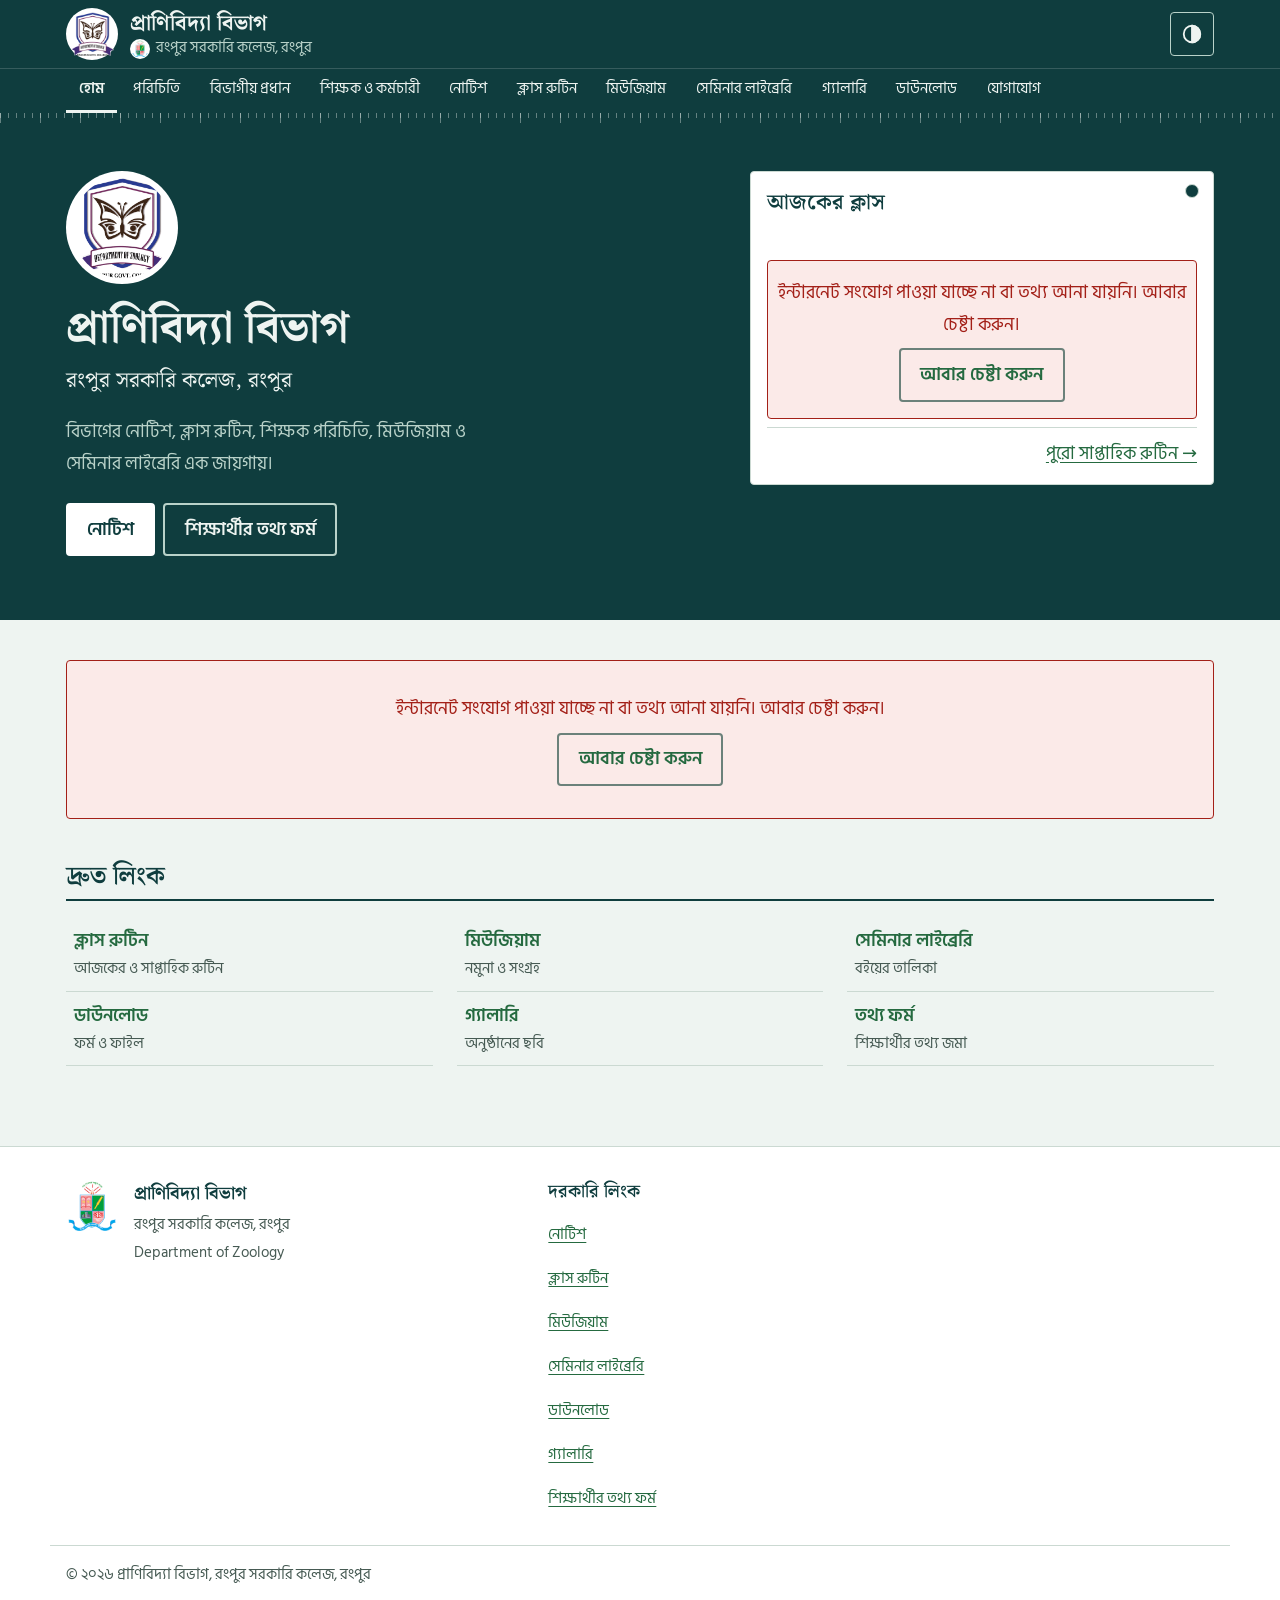
<file: index.html>
<!doctype html>
<html lang="bn">
<head>
  <meta charset="utf-8">
  <meta name="viewport" content="width=device-width, initial-scale=1">
  <title>প্রাণিবিদ্যা বিভাগ, রংপুর সরকারি কলেজ</title>
  <meta name="description" content="প্রাণিবিদ্যা বিভাগ, রংপুর সরকারি কলেজ, রংপুর — আজকের ক্লাস, নোটিশ, শিক্ষক, মিউজিয়াম, সেমিনার লাইব্রেরি, গ্যালারি ও ডাউনলোড">
  <meta name="color-scheme" content="light dark">
  <meta name="theme-color" content="#0F3D3E">
  <script>
(function(){var d=document.documentElement;function v(p){return p==="light"||p==="dark"||p==="auto"}
function g(){var p=null;try{p=localStorage.getItem("site-theme")}catch(e){}if(v(p))return p;p=d.getAttribute("data-theme-pref");return v(p)?p:"auto"}
function a(o){try{var p=v(o)?o:g(),m=window.matchMedia&&matchMedia("(prefers-color-scheme: dark)"),k=p==="dark"||(p==="auto"&&!!m&&m.matches),t=document.querySelector('meta[name="theme-color"]');d.setAttribute("data-theme",k?"dark":"light");d.setAttribute("data-theme-pref",p);if(t)t.setAttribute("content",k?"#11221F":"#0F3D3E")}catch(e){}}
a();try{var q=matchMedia("(prefers-color-scheme: dark)");if(q.addEventListener)q.addEventListener("change",function(){a()});else if(q.addListener)q.addListener(function(){a()});addEventListener("storage",function(){a()})}catch(e){}
window.SiteTheme={apply:a,get:g}})();
</script>
  <link rel="preconnect" href="https://fonts.googleapis.com">
  <link rel="preconnect" href="https://fonts.gstatic.com" crossorigin>
  <link rel="stylesheet" href="https://fonts.googleapis.com/css2?family=Hind+Siliguri:wght@400;500;600&amp;family=Noto+Serif+Bengali:wght@600;700&amp;display=swap">
  <link rel="icon" type="image/png" href="img/favicon-64.png">
  <link rel="apple-touch-icon" href="img/apple-touch-icon.png">
  <link rel="stylesheet" href="site.css">
</head>
<body data-page="home">
  <a class="skip" href="#main">মূল অংশে যান</a>
  <header id="site-header"></header>
  <main id="main" tabindex="-1">
    <noscript><div class="state state-error"><p>এই পাতা দেখতে ব্রাউজারে JavaScript চালু থাকতে হবে।</p></div></noscript>
  </main>
  <footer id="site-footer"></footer>
  <script src="config.js"></script>
  <script src="lib.js"></script>
  <script src="site.js"></script>
  <script src="pages.js"></script>
</body>
</html>
</file>
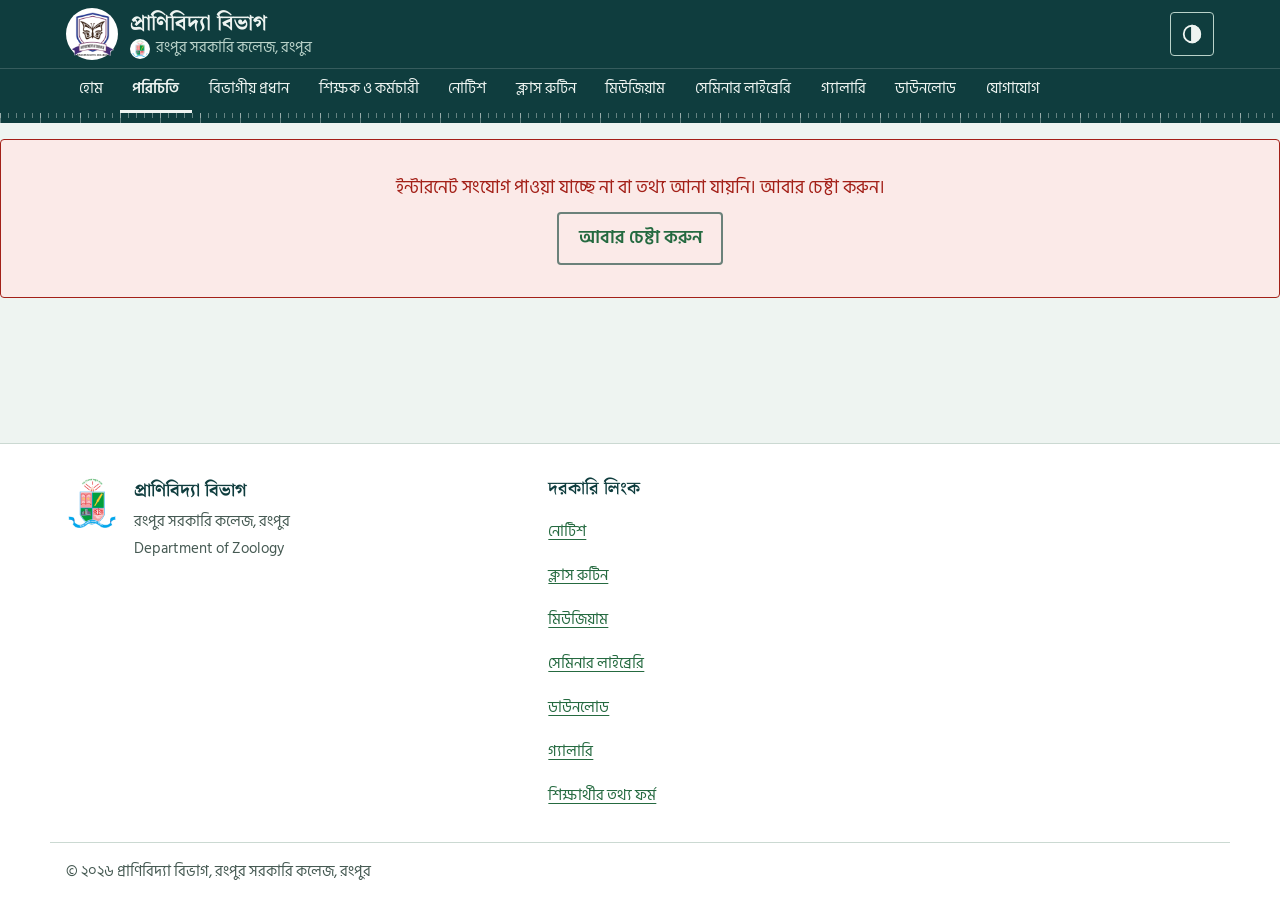
<file: about.html>
<!doctype html>
<html lang="bn">
<head>
  <meta charset="utf-8">
  <meta name="viewport" content="width=device-width, initial-scale=1">
  <title>পরিচিতি — প্রাণিবিদ্যা বিভাগ</title>
  <meta name="description" content="বিভাগের পরিচিতি, ইতিহাস ও লক্ষ্য">
  <meta name="color-scheme" content="light dark">
  <meta name="theme-color" content="#0F3D3E">
  <script>
(function(){var d=document.documentElement;function v(p){return p==="light"||p==="dark"||p==="auto"}
function g(){var p=null;try{p=localStorage.getItem("site-theme")}catch(e){}if(v(p))return p;p=d.getAttribute("data-theme-pref");return v(p)?p:"auto"}
function a(o){try{var p=v(o)?o:g(),m=window.matchMedia&&matchMedia("(prefers-color-scheme: dark)"),k=p==="dark"||(p==="auto"&&!!m&&m.matches),t=document.querySelector('meta[name="theme-color"]');d.setAttribute("data-theme",k?"dark":"light");d.setAttribute("data-theme-pref",p);if(t)t.setAttribute("content",k?"#11221F":"#0F3D3E")}catch(e){}}
a();try{var q=matchMedia("(prefers-color-scheme: dark)");if(q.addEventListener)q.addEventListener("change",function(){a()});else if(q.addListener)q.addListener(function(){a()});addEventListener("storage",function(){a()})}catch(e){}
window.SiteTheme={apply:a,get:g}})();
</script>
  <link rel="preconnect" href="https://fonts.googleapis.com">
  <link rel="preconnect" href="https://fonts.gstatic.com" crossorigin>
  <link rel="stylesheet" href="https://fonts.googleapis.com/css2?family=Hind+Siliguri:wght@400;500;600&amp;family=Noto+Serif+Bengali:wght@600;700&amp;display=swap">
  <link rel="icon" type="image/png" href="img/favicon-64.png">
  <link rel="apple-touch-icon" href="img/apple-touch-icon.png">
  <link rel="stylesheet" href="site.css">
</head>
<body data-page="about">
  <a class="skip" href="#main">মূল অংশে যান</a>
  <header id="site-header"></header>
  <main id="main" tabindex="-1">
    <noscript><div class="state state-error"><p>এই পাতা দেখতে ব্রাউজারে JavaScript চালু থাকতে হবে।</p></div></noscript>
  </main>
  <footer id="site-footer"></footer>
  <script src="config.js"></script>
  <script src="lib.js"></script>
  <script src="site.js"></script>
  <script src="pages.js"></script>
</body>
</html>
</file>
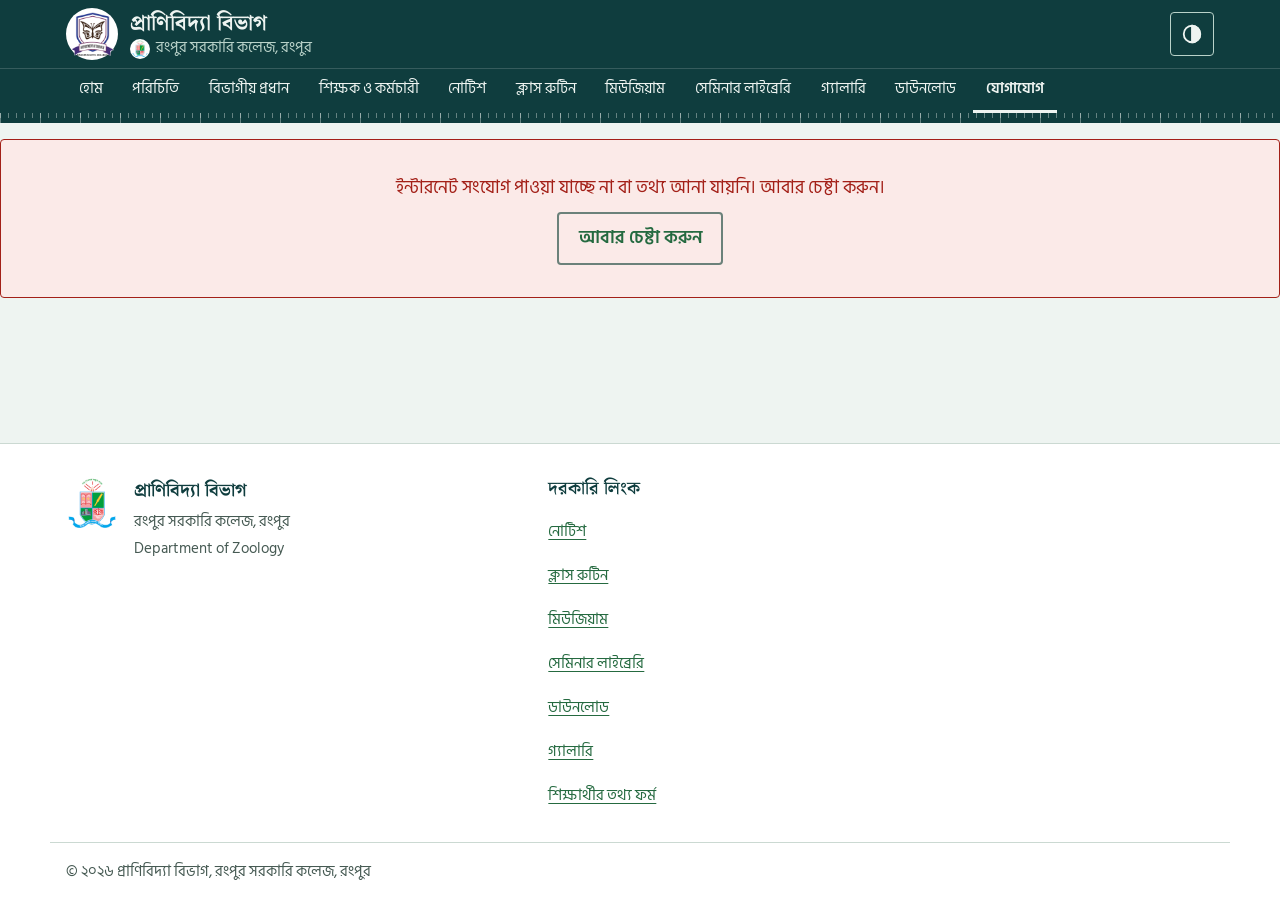
<file: contact.html>
<!doctype html>
<html lang="bn">
<head>
  <meta charset="utf-8">
  <meta name="viewport" content="width=device-width, initial-scale=1">
  <title>যোগাযোগ — প্রাণিবিদ্যা বিভাগ</title>
  <meta name="description" content="ঠিকানা, ফোন, ই-মেইল ও মানচিত্র">
  <meta name="color-scheme" content="light dark">
  <meta name="theme-color" content="#0F3D3E">
  <script>
(function(){var d=document.documentElement;function v(p){return p==="light"||p==="dark"||p==="auto"}
function g(){var p=null;try{p=localStorage.getItem("site-theme")}catch(e){}if(v(p))return p;p=d.getAttribute("data-theme-pref");return v(p)?p:"auto"}
function a(o){try{var p=v(o)?o:g(),m=window.matchMedia&&matchMedia("(prefers-color-scheme: dark)"),k=p==="dark"||(p==="auto"&&!!m&&m.matches),t=document.querySelector('meta[name="theme-color"]');d.setAttribute("data-theme",k?"dark":"light");d.setAttribute("data-theme-pref",p);if(t)t.setAttribute("content",k?"#11221F":"#0F3D3E")}catch(e){}}
a();try{var q=matchMedia("(prefers-color-scheme: dark)");if(q.addEventListener)q.addEventListener("change",function(){a()});else if(q.addListener)q.addListener(function(){a()});addEventListener("storage",function(){a()})}catch(e){}
window.SiteTheme={apply:a,get:g}})();
</script>
  <link rel="preconnect" href="https://fonts.googleapis.com">
  <link rel="preconnect" href="https://fonts.gstatic.com" crossorigin>
  <link rel="stylesheet" href="https://fonts.googleapis.com/css2?family=Hind+Siliguri:wght@400;500;600&amp;family=Noto+Serif+Bengali:wght@600;700&amp;display=swap">
  <link rel="icon" type="image/png" href="img/favicon-64.png">
  <link rel="apple-touch-icon" href="img/apple-touch-icon.png">
  <link rel="stylesheet" href="site.css">
</head>
<body data-page="contact">
  <a class="skip" href="#main">মূল অংশে যান</a>
  <header id="site-header"></header>
  <main id="main" tabindex="-1">
    <noscript><div class="state state-error"><p>এই পাতা দেখতে ব্রাউজারে JavaScript চালু থাকতে হবে।</p></div></noscript>
  </main>
  <footer id="site-footer"></footer>
  <script src="config.js"></script>
  <script src="lib.js"></script>
  <script src="site.js"></script>
  <script src="pages.js"></script>
</body>
</html>
</file>
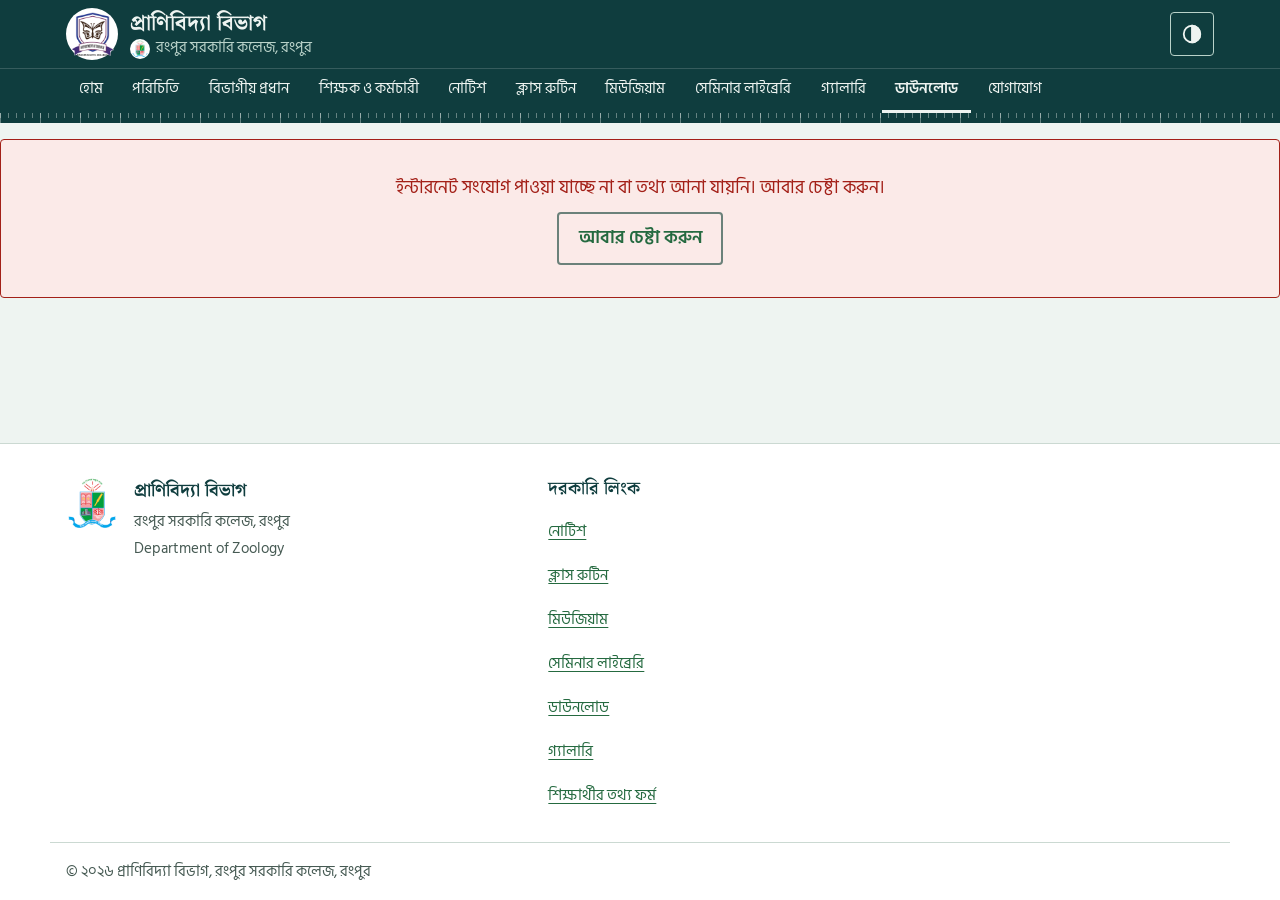
<file: downloads.html>
<!doctype html>
<html lang="bn">
<head>
  <meta charset="utf-8">
  <meta name="viewport" content="width=device-width, initial-scale=1">
  <title>ডাউনলোড — প্রাণিবিদ্যা বিভাগ</title>
  <meta name="description" content="ফর্ম, রুটিন ও অন্যান্য দরকারি ফাইল">
  <meta name="color-scheme" content="light dark">
  <meta name="theme-color" content="#0F3D3E">
  <script>
(function(){var d=document.documentElement;function v(p){return p==="light"||p==="dark"||p==="auto"}
function g(){var p=null;try{p=localStorage.getItem("site-theme")}catch(e){}if(v(p))return p;p=d.getAttribute("data-theme-pref");return v(p)?p:"auto"}
function a(o){try{var p=v(o)?o:g(),m=window.matchMedia&&matchMedia("(prefers-color-scheme: dark)"),k=p==="dark"||(p==="auto"&&!!m&&m.matches),t=document.querySelector('meta[name="theme-color"]');d.setAttribute("data-theme",k?"dark":"light");d.setAttribute("data-theme-pref",p);if(t)t.setAttribute("content",k?"#11221F":"#0F3D3E")}catch(e){}}
a();try{var q=matchMedia("(prefers-color-scheme: dark)");if(q.addEventListener)q.addEventListener("change",function(){a()});else if(q.addListener)q.addListener(function(){a()});addEventListener("storage",function(){a()})}catch(e){}
window.SiteTheme={apply:a,get:g}})();
</script>
  <link rel="preconnect" href="https://fonts.googleapis.com">
  <link rel="preconnect" href="https://fonts.gstatic.com" crossorigin>
  <link rel="stylesheet" href="https://fonts.googleapis.com/css2?family=Hind+Siliguri:wght@400;500;600&amp;family=Noto+Serif+Bengali:wght@600;700&amp;display=swap">
  <link rel="icon" type="image/png" href="img/favicon-64.png">
  <link rel="apple-touch-icon" href="img/apple-touch-icon.png">
  <link rel="stylesheet" href="site.css">
</head>
<body data-page="downloads">
  <a class="skip" href="#main">মূল অংশে যান</a>
  <header id="site-header"></header>
  <main id="main" tabindex="-1">
    <noscript><div class="state state-error"><p>এই পাতা দেখতে ব্রাউজারে JavaScript চালু থাকতে হবে।</p></div></noscript>
  </main>
  <footer id="site-footer"></footer>
  <script src="config.js"></script>
  <script src="lib.js"></script>
  <script src="site.js"></script>
  <script src="pages.js"></script>
</body>
</html>
</file>
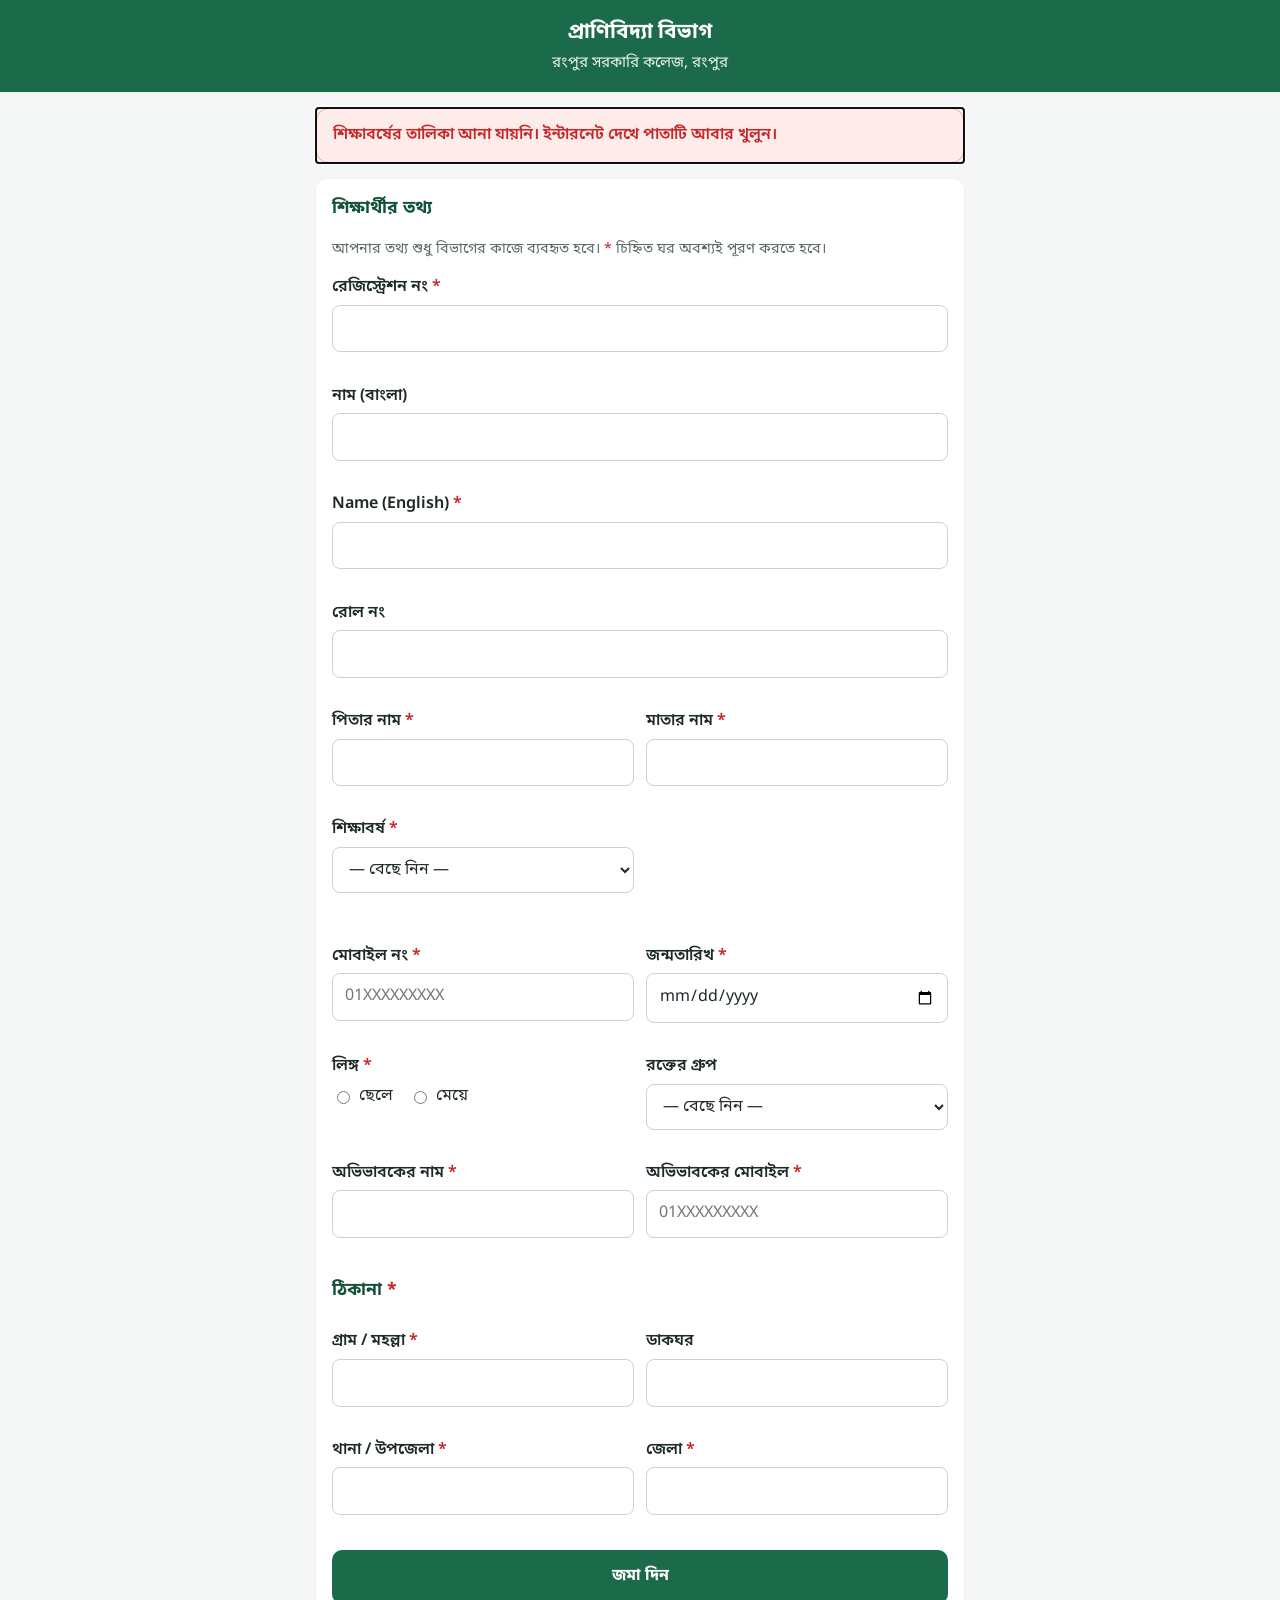
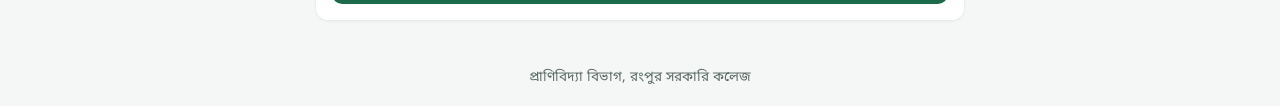
<file: form.html>
<!doctype html>
<html lang="bn">
<head>
  <meta charset="utf-8">
  <meta name="viewport" content="width=device-width, initial-scale=1">
  <title>শিক্ষার্থীর তথ্য ফর্ম — প্রাণিবিদ্যা বিভাগ</title>
  <link rel="preconnect" href="https://fonts.googleapis.com">
  <link rel="stylesheet" href="https://fonts.googleapis.com/css2?family=Noto+Sans+Bengali:wght@400;600;700&display=swap">
  <link rel="icon" type="image/png" href="img/favicon-64.png">
  <link rel="apple-touch-icon" href="img/apple-touch-icon.png">
  <link rel="stylesheet" href="style.css">
</head>
<body>
  <header class="site">
    <h1>প্রাণিবিদ্যা বিভাগ</h1>
    <p>রংপুর সরকারি কলেজ, রংপুর</p>
  </header>
  <main>
    <div id="result" role="status" aria-live="polite" tabindex="-1"></div>

    <form id="f" class="card" novalidate autocomplete="off">
      <h2>শিক্ষার্থীর তথ্য</h2>
      <p class="privacy">আপনার তথ্য শুধু বিভাগের কাজে ব্যবহৃত হবে।  <span class="req" style="color:#c62828">*</span> চিহ্নিত ঘর অবশ্যই পূরণ করতে হবে।</p>

      <label for="reg_no">রেজিস্ট্রেশন নং <span class="req">*</span></label>
      <input id="reg_no" name="reg_no" inputmode="numeric" maxlength="20" aria-describedby="e_reg_no">
      <div class="msg" id="e_reg_no"></div>

      <label for="name_bn">নাম (বাংলা)</label>
      <input id="name_bn" name="name_bn" maxlength="120" aria-describedby="e_name_bn">
      <div class="msg" id="e_name_bn"></div>

      <label for="name_en">Name (English) <span class="req">*</span></label>
      <input id="name_en" name="name_en" maxlength="120" autocapitalize="words" aria-describedby="e_name_en">
      <div class="msg" id="e_name_en"></div>

      <label for="roll_no">রোল নং</label>
      <input id="roll_no" name="roll_no" inputmode="numeric" maxlength="10" aria-describedby="e_roll_no">
      <div class="msg" id="e_roll_no"></div>

      <div class="row">
        <div>
          <label for="father_name">পিতার নাম <span class="req">*</span></label>
          <input id="father_name" name="father_name" maxlength="120" aria-describedby="e_father_name">
          <div class="msg" id="e_father_name"></div>
        </div>
        <div>
          <label for="mother_name">মাতার নাম <span class="req">*</span></label>
          <input id="mother_name" name="mother_name" maxlength="120" aria-describedby="e_mother_name">
          <div class="msg" id="e_mother_name"></div>
        </div>
      </div>

      <div class="row">
        <div>
          <label for="session">শিক্ষাবর্ষ <span class="req">*</span></label>
          <select id="session" name="session" aria-describedby="e_session"><option value="">লোড হচ্ছে…</option></select>
          <div class="msg" id="e_session"></div>
        </div>
        <div id="program_wrap" hidden>
          <label for="program">প্রোগ্রাম <span class="req">*</span></label>
          <select id="program" name="program" aria-describedby="e_program"></select>
          <div class="msg" id="e_program"></div>
        </div>
      </div>
      <div class="hint" id="year_info"></div>
      <div class="msg" id="e_year_of_study"></div>

      <div class="row">
        <div>
          <label for="mobile">মোবাইল নং <span class="req">*</span></label>
          <input id="mobile" name="mobile" inputmode="tel" maxlength="20" placeholder="01XXXXXXXXX" aria-describedby="e_mobile">
          <div class="msg" id="e_mobile"></div>
        </div>
        <div>
          <label for="dob">জন্মতারিখ <span class="req">*</span></label>
          <input id="dob" name="dob" type="date" aria-describedby="e_dob">
          <div class="msg" id="e_dob"></div>
        </div>
      </div>

      <div class="row">
        <div>
          <label id="gender_label">লিঙ্গ <span class="req">*</span></label>
          <div class="gender" role="radiogroup" aria-labelledby="gender_label">
            <label><input type="radio" name="gender" value="male"> ছেলে</label>
            <label><input type="radio" name="gender" value="female"> মেয়ে</label>
          </div>
          <div class="msg" id="e_gender"></div>
        </div>
        <div>
          <label for="blood_group">রক্তের গ্রুপ</label>
          <select id="blood_group" name="blood_group" aria-describedby="e_blood_group">
            <option value="">— বেছে নিন —</option>
            <option>A+</option><option>A-</option><option>B+</option><option>B-</option>
            <option>O+</option><option>O-</option><option>AB+</option><option>AB-</option>
          </select>
          <div class="msg" id="e_blood_group"></div>
        </div>
      </div>

      <div class="row">
        <div>
          <label for="guardian_name">অভিভাবকের নাম <span class="req">*</span></label>
          <input id="guardian_name" name="guardian_name" maxlength="120" aria-describedby="e_guardian_name">
          <div class="msg" id="e_guardian_name"></div>
        </div>
        <div>
          <label for="guardian_mobile">অভিভাবকের মোবাইল <span class="req">*</span></label>
          <input id="guardian_mobile" name="guardian_mobile" inputmode="tel" maxlength="20" placeholder="01XXXXXXXXX" aria-describedby="e_guardian_mobile">
          <div class="msg" id="e_guardian_mobile"></div>
        </div>
      </div>

      <h2 style="margin-top:20px">ঠিকানা <span class="req" style="color:#c62828">*</span></h2>
      <div class="row">
        <div>
          <label for="village">গ্রাম / মহল্লা <span class="req">*</span></label>
          <input id="village" name="village" maxlength="120" aria-describedby="e_village">
          <div class="msg" id="e_village"></div>
        </div>
        <div>
          <label for="post_office">ডাকঘর</label>
          <input id="post_office" name="post_office" maxlength="120" aria-describedby="e_post_office">
          <div class="msg" id="e_post_office"></div>
        </div>
        <div>
          <label for="thana">থানা / উপজেলা <span class="req">*</span></label>
          <input id="thana" name="thana" maxlength="120" aria-describedby="e_thana">
          <div class="msg" id="e_thana"></div>
        </div>
        <div>
          <label for="district">জেলা <span class="req">*</span></label>
          <input id="district" name="district" maxlength="120" aria-describedby="e_district">
          <div class="msg" id="e_district"></div>
        </div>
      </div>

      <!-- honeypot: people never see or fill this; robots do -->
      <div class="hp" aria-hidden="true">
        <label for="website">Website</label>
        <input id="website" name="website" tabindex="-1" autocomplete="off">
      </div>

      <button type="submit" class="primary" id="send">জমা দিন</button>
    </form>
  </main>
  <footer>প্রাণিবিদ্যা বিভাগ, রংপুর সরকারি কলেজ</footer>

  <script src="config.js"></script>
  <script src="validate.js"></script>
  <script src="form.js"></script>
</body>
</html>
</file>
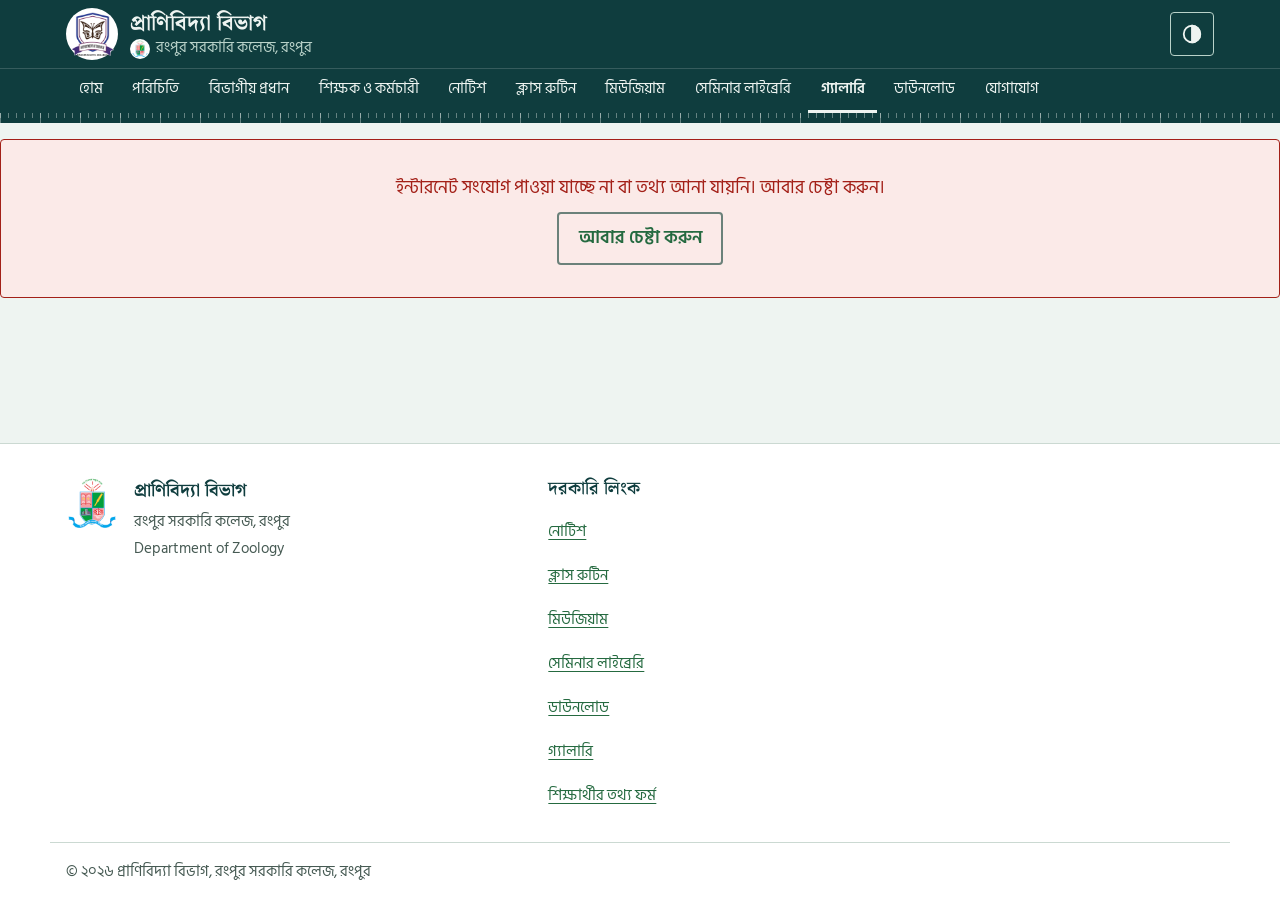
<file: gallery.html>
<!doctype html>
<html lang="bn">
<head>
  <meta charset="utf-8">
  <meta name="viewport" content="width=device-width, initial-scale=1">
  <title>গ্যালারি — প্রাণিবিদ্যা বিভাগ</title>
  <meta name="description" content="অনুষ্ঠান ও ক্ষেত্র-ভ্রমণের ছবি">
  <meta name="color-scheme" content="light dark">
  <meta name="theme-color" content="#0F3D3E">
  <script>
(function(){var d=document.documentElement;function v(p){return p==="light"||p==="dark"||p==="auto"}
function g(){var p=null;try{p=localStorage.getItem("site-theme")}catch(e){}if(v(p))return p;p=d.getAttribute("data-theme-pref");return v(p)?p:"auto"}
function a(o){try{var p=v(o)?o:g(),m=window.matchMedia&&matchMedia("(prefers-color-scheme: dark)"),k=p==="dark"||(p==="auto"&&!!m&&m.matches),t=document.querySelector('meta[name="theme-color"]');d.setAttribute("data-theme",k?"dark":"light");d.setAttribute("data-theme-pref",p);if(t)t.setAttribute("content",k?"#11221F":"#0F3D3E")}catch(e){}}
a();try{var q=matchMedia("(prefers-color-scheme: dark)");if(q.addEventListener)q.addEventListener("change",function(){a()});else if(q.addListener)q.addListener(function(){a()});addEventListener("storage",function(){a()})}catch(e){}
window.SiteTheme={apply:a,get:g}})();
</script>
  <link rel="preconnect" href="https://fonts.googleapis.com">
  <link rel="preconnect" href="https://fonts.gstatic.com" crossorigin>
  <link rel="stylesheet" href="https://fonts.googleapis.com/css2?family=Hind+Siliguri:wght@400;500;600&amp;family=Noto+Serif+Bengali:wght@600;700&amp;display=swap">
  <link rel="icon" type="image/png" href="img/favicon-64.png">
  <link rel="apple-touch-icon" href="img/apple-touch-icon.png">
  <link rel="stylesheet" href="site.css">
</head>
<body data-page="gallery">
  <a class="skip" href="#main">মূল অংশে যান</a>
  <header id="site-header"></header>
  <main id="main" tabindex="-1">
    <noscript><div class="state state-error"><p>এই পাতা দেখতে ব্রাউজারে JavaScript চালু থাকতে হবে।</p></div></noscript>
  </main>
  <footer id="site-footer"></footer>
  <script src="config.js"></script>
  <script src="lib.js"></script>
  <script src="site.js"></script>
  <script src="pages.js"></script>
</body>
</html>
</file>
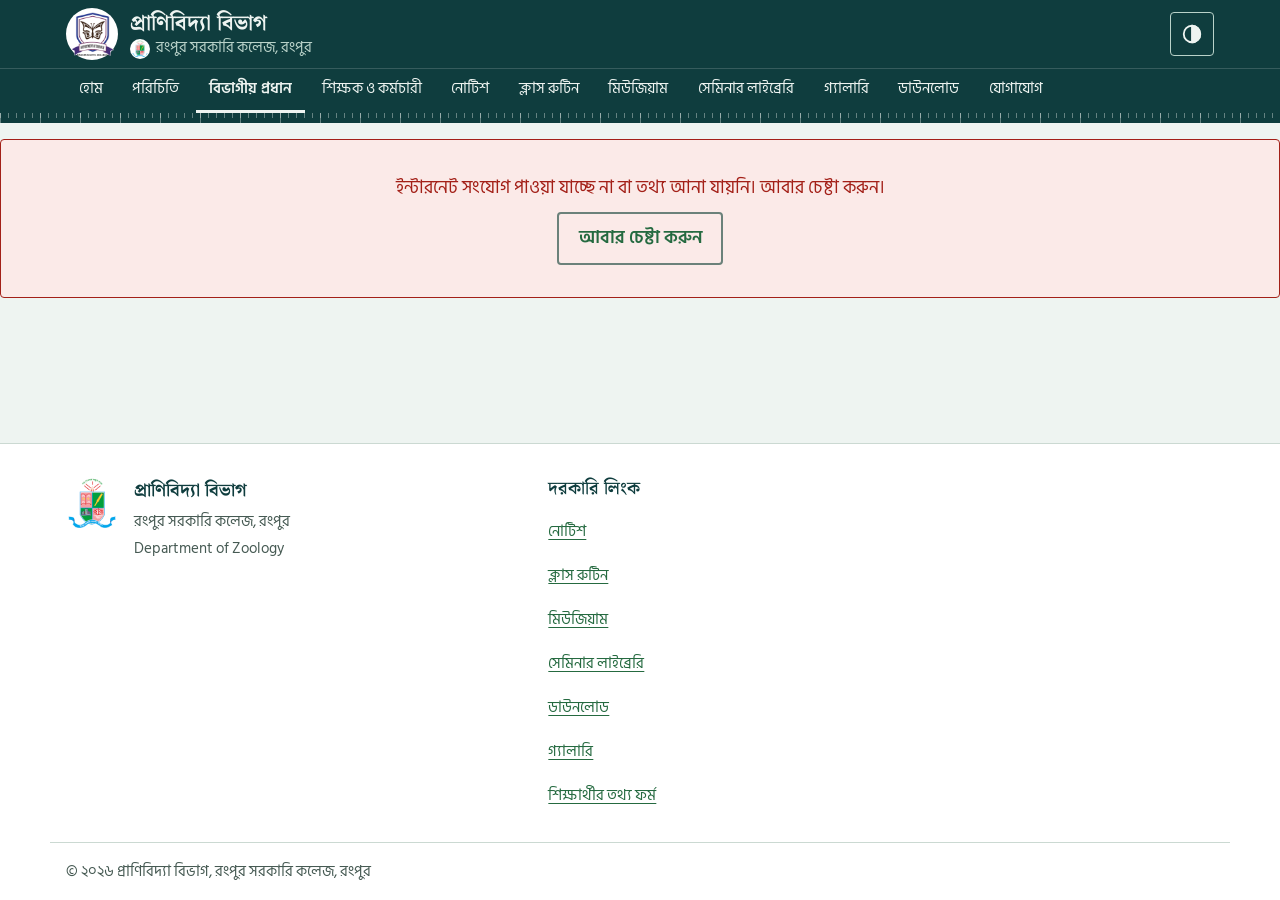
<file: head.html>
<!doctype html>
<html lang="bn">
<head>
  <meta charset="utf-8">
  <meta name="viewport" content="width=device-width, initial-scale=1">
  <title>বিভাগীয় প্রধানের বাণী — প্রাণিবিদ্যা বিভাগ</title>
  <meta name="description" content="প্রাণিবিদ্যা বিভাগের বিভাগীয় প্রধানের বাণী">
  <meta name="color-scheme" content="light dark">
  <meta name="theme-color" content="#0F3D3E">
  <script>
(function(){var d=document.documentElement;function v(p){return p==="light"||p==="dark"||p==="auto"}
function g(){var p=null;try{p=localStorage.getItem("site-theme")}catch(e){}if(v(p))return p;p=d.getAttribute("data-theme-pref");return v(p)?p:"auto"}
function a(o){try{var p=v(o)?o:g(),m=window.matchMedia&&matchMedia("(prefers-color-scheme: dark)"),k=p==="dark"||(p==="auto"&&!!m&&m.matches),t=document.querySelector('meta[name="theme-color"]');d.setAttribute("data-theme",k?"dark":"light");d.setAttribute("data-theme-pref",p);if(t)t.setAttribute("content",k?"#11221F":"#0F3D3E")}catch(e){}}
a();try{var q=matchMedia("(prefers-color-scheme: dark)");if(q.addEventListener)q.addEventListener("change",function(){a()});else if(q.addListener)q.addListener(function(){a()});addEventListener("storage",function(){a()})}catch(e){}
window.SiteTheme={apply:a,get:g}})();
</script>
  <link rel="preconnect" href="https://fonts.googleapis.com">
  <link rel="preconnect" href="https://fonts.gstatic.com" crossorigin>
  <link rel="stylesheet" href="https://fonts.googleapis.com/css2?family=Hind+Siliguri:wght@400;500;600&amp;family=Noto+Serif+Bengali:wght@600;700&amp;display=swap">
  <link rel="icon" type="image/png" href="img/favicon-64.png">
  <link rel="apple-touch-icon" href="img/apple-touch-icon.png">
  <link rel="stylesheet" href="site.css">
</head>
<body data-page="head">
  <a class="skip" href="#main">মূল অংশে যান</a>
  <header id="site-header"></header>
  <main id="main" tabindex="-1">
    <noscript><div class="state state-error"><p>এই পাতা দেখতে ব্রাউজারে JavaScript চালু থাকতে হবে।</p></div></noscript>
  </main>
  <footer id="site-footer"></footer>
  <script src="config.js"></script>
  <script src="lib.js"></script>
  <script src="site.js"></script>
  <script src="pages.js"></script>
</body>
</html>
</file>
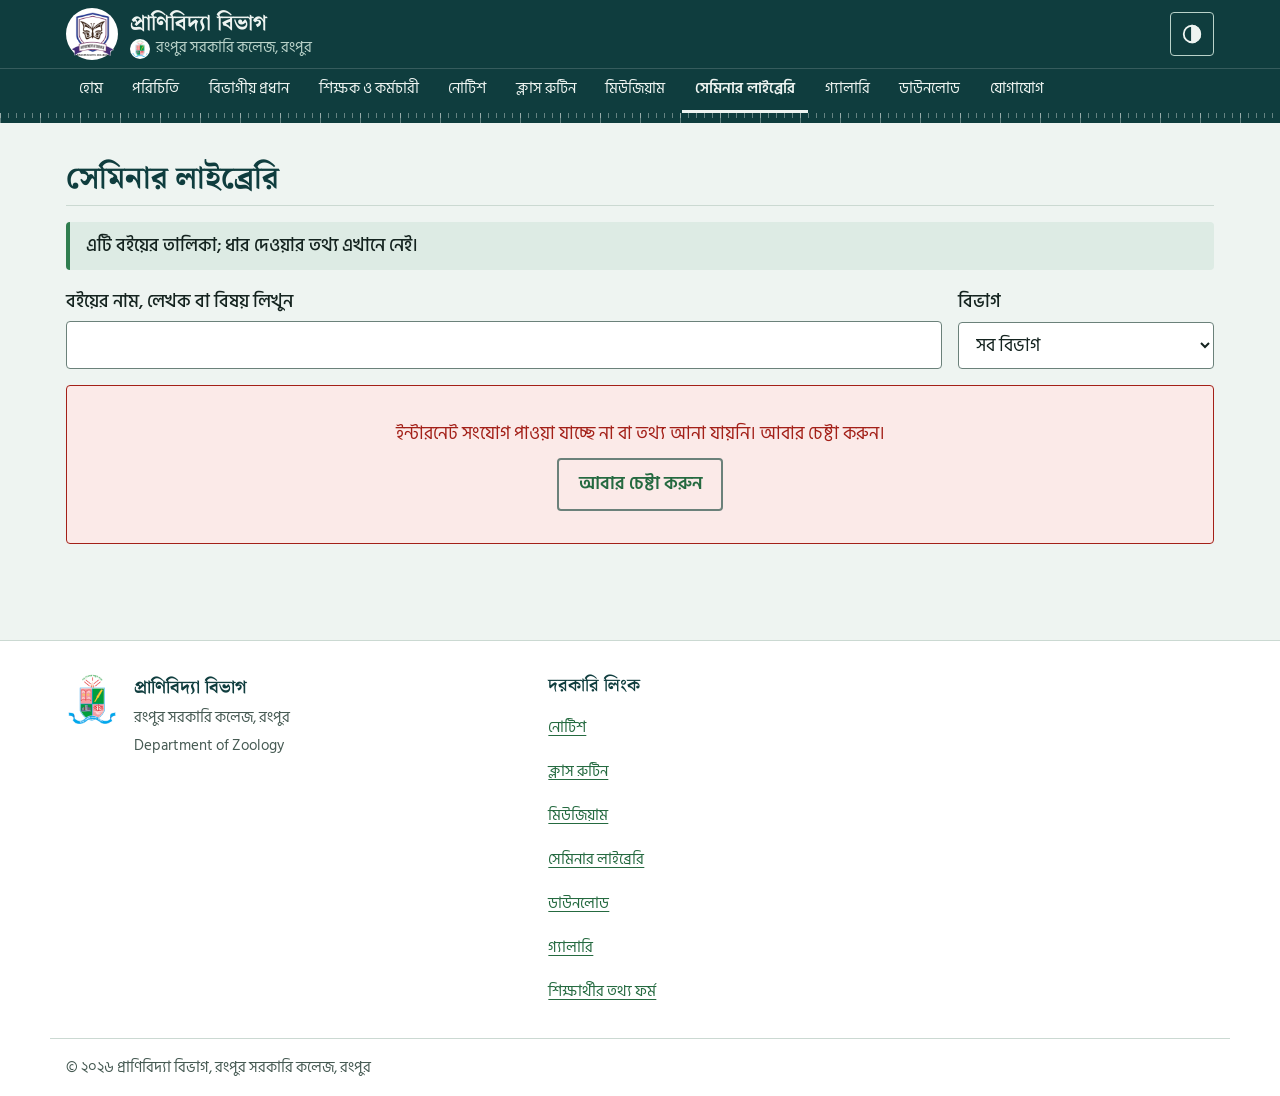
<file: library.html>
<!doctype html>
<html lang="bn">
<head>
  <meta charset="utf-8">
  <meta name="viewport" content="width=device-width, initial-scale=1">
  <title>সেমিনার লাইব্রেরি — প্রাণিবিদ্যা বিভাগ</title>
  <meta name="description" content="সেমিনার লাইব্রেরির বইয়ের তালিকা — নাম, লেখক ও বিষয় দিয়ে খুঁজুন">
  <meta name="color-scheme" content="light dark">
  <meta name="theme-color" content="#0F3D3E">
  <script>
(function(){var d=document.documentElement;function v(p){return p==="light"||p==="dark"||p==="auto"}
function g(){var p=null;try{p=localStorage.getItem("site-theme")}catch(e){}if(v(p))return p;p=d.getAttribute("data-theme-pref");return v(p)?p:"auto"}
function a(o){try{var p=v(o)?o:g(),m=window.matchMedia&&matchMedia("(prefers-color-scheme: dark)"),k=p==="dark"||(p==="auto"&&!!m&&m.matches),t=document.querySelector('meta[name="theme-color"]');d.setAttribute("data-theme",k?"dark":"light");d.setAttribute("data-theme-pref",p);if(t)t.setAttribute("content",k?"#11221F":"#0F3D3E")}catch(e){}}
a();try{var q=matchMedia("(prefers-color-scheme: dark)");if(q.addEventListener)q.addEventListener("change",function(){a()});else if(q.addListener)q.addListener(function(){a()});addEventListener("storage",function(){a()})}catch(e){}
window.SiteTheme={apply:a,get:g}})();
</script>
  <link rel="preconnect" href="https://fonts.googleapis.com">
  <link rel="preconnect" href="https://fonts.gstatic.com" crossorigin>
  <link rel="stylesheet" href="https://fonts.googleapis.com/css2?family=Hind+Siliguri:wght@400;500;600&amp;family=Noto+Serif+Bengali:wght@600;700&amp;display=swap">
  <link rel="icon" type="image/png" href="img/favicon-64.png">
  <link rel="apple-touch-icon" href="img/apple-touch-icon.png">
  <link rel="stylesheet" href="site.css">
</head>
<body data-page="library">
  <a class="skip" href="#main">মূল অংশে যান</a>
  <header id="site-header"></header>
  <main id="main" tabindex="-1">
    <noscript><div class="state state-error"><p>এই পাতা দেখতে ব্রাউজারে JavaScript চালু থাকতে হবে।</p></div></noscript>
  </main>
  <footer id="site-footer"></footer>
  <script src="config.js"></script>
  <script src="lib.js"></script>
  <script src="site.js"></script>
  <script src="pages.js"></script>
</body>
</html>
</file>
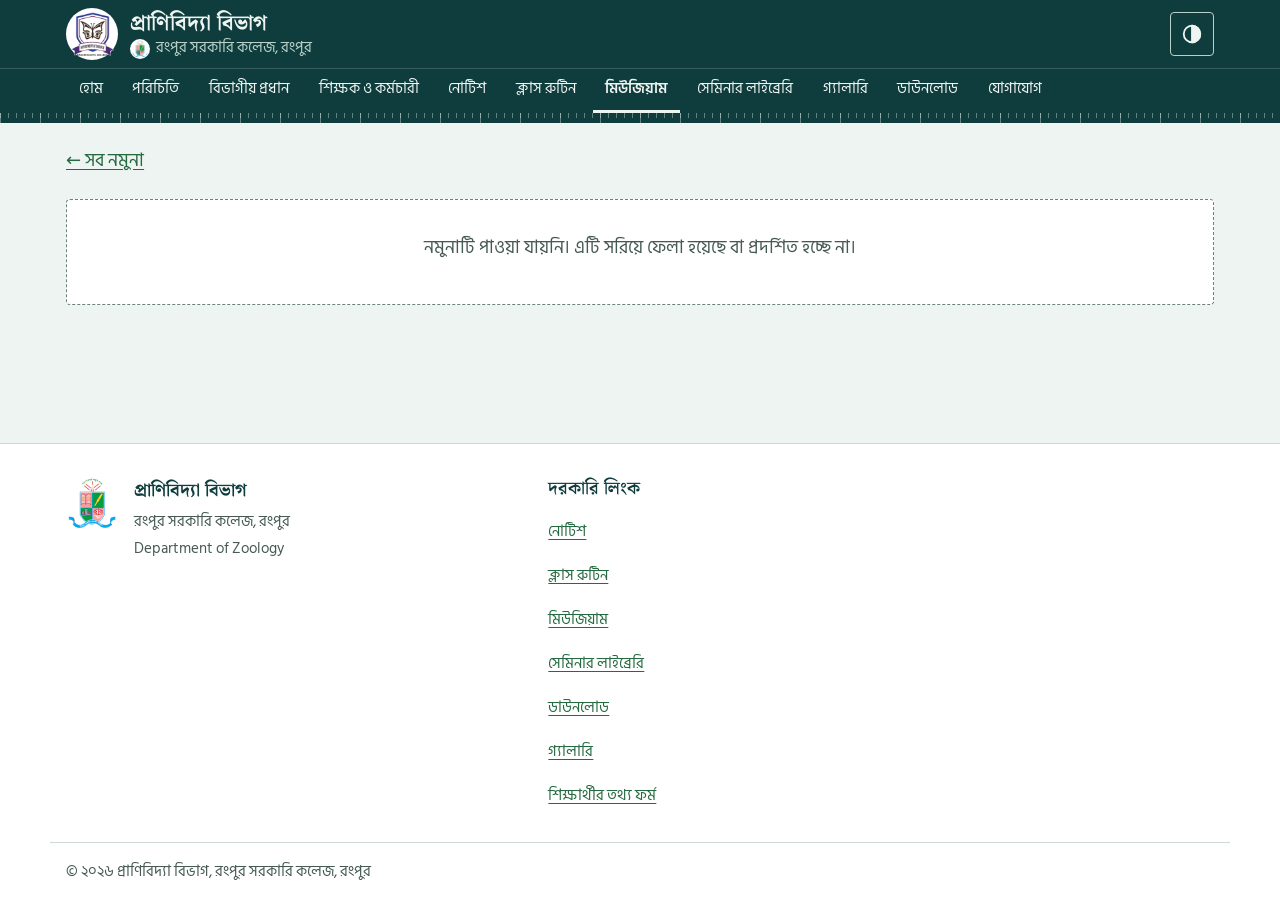
<file: museum-item.html>
<!doctype html>
<html lang="bn">
<head>
  <meta charset="utf-8">
  <meta name="viewport" content="width=device-width, initial-scale=1">
  <title>মিউজিয়ামের নমুনা — প্রাণিবিদ্যা বিভাগ</title>
  <meta name="description" content="মিউজিয়ামের নমুনার বিস্তারিত">
  <meta name="color-scheme" content="light dark">
  <meta name="theme-color" content="#0F3D3E">
  <script>
(function(){var d=document.documentElement;function v(p){return p==="light"||p==="dark"||p==="auto"}
function g(){var p=null;try{p=localStorage.getItem("site-theme")}catch(e){}if(v(p))return p;p=d.getAttribute("data-theme-pref");return v(p)?p:"auto"}
function a(o){try{var p=v(o)?o:g(),m=window.matchMedia&&matchMedia("(prefers-color-scheme: dark)"),k=p==="dark"||(p==="auto"&&!!m&&m.matches),t=document.querySelector('meta[name="theme-color"]');d.setAttribute("data-theme",k?"dark":"light");d.setAttribute("data-theme-pref",p);if(t)t.setAttribute("content",k?"#11221F":"#0F3D3E")}catch(e){}}
a();try{var q=matchMedia("(prefers-color-scheme: dark)");if(q.addEventListener)q.addEventListener("change",function(){a()});else if(q.addListener)q.addListener(function(){a()});addEventListener("storage",function(){a()})}catch(e){}
window.SiteTheme={apply:a,get:g}})();
</script>
  <link rel="preconnect" href="https://fonts.googleapis.com">
  <link rel="preconnect" href="https://fonts.gstatic.com" crossorigin>
  <link rel="stylesheet" href="https://fonts.googleapis.com/css2?family=Hind+Siliguri:wght@400;500;600&amp;family=Noto+Serif+Bengali:wght@600;700&amp;display=swap">
  <link rel="icon" type="image/png" href="img/favicon-64.png">
  <link rel="apple-touch-icon" href="img/apple-touch-icon.png">
  <link rel="stylesheet" href="site.css">
</head>
<body data-page="museum-item">
  <a class="skip" href="#main">মূল অংশে যান</a>
  <header id="site-header"></header>
  <main id="main" tabindex="-1">
    <noscript><div class="state state-error"><p>এই পাতা দেখতে ব্রাউজারে JavaScript চালু থাকতে হবে।</p></div></noscript>
  </main>
  <footer id="site-footer"></footer>
  <script src="config.js"></script>
  <script src="lib.js"></script>
  <script src="site.js"></script>
  <script src="pages.js"></script>
</body>
</html>
</file>
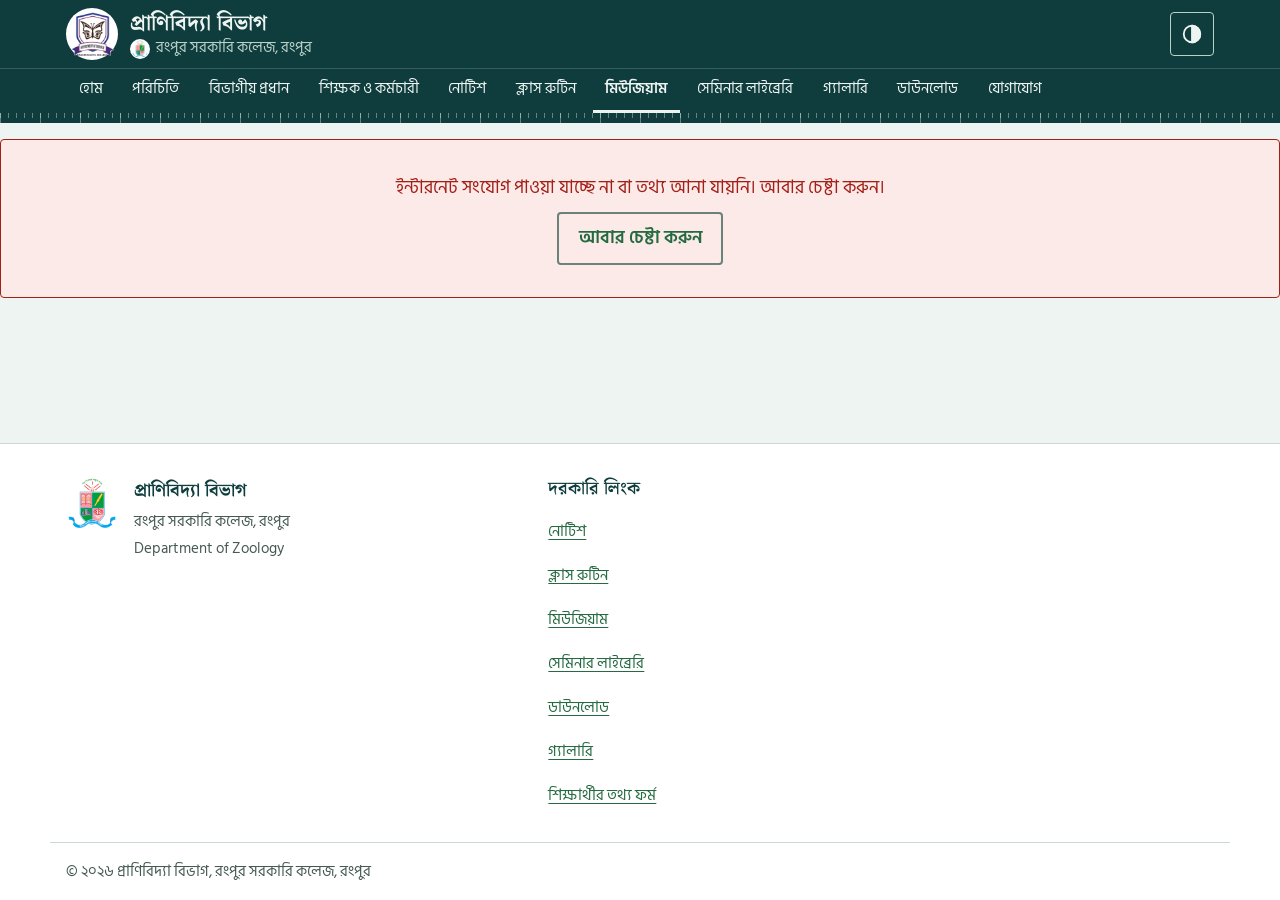
<file: museum.html>
<!doctype html>
<html lang="bn">
<head>
  <meta charset="utf-8">
  <meta name="viewport" content="width=device-width, initial-scale=1">
  <title>মিউজিয়াম — প্রাণিবিদ্যা বিভাগ</title>
  <meta name="description" content="প্রাণিবিদ্যা বিভাগের মিউজিয়ামের নমুনা">
  <meta name="color-scheme" content="light dark">
  <meta name="theme-color" content="#0F3D3E">
  <script>
(function(){var d=document.documentElement;function v(p){return p==="light"||p==="dark"||p==="auto"}
function g(){var p=null;try{p=localStorage.getItem("site-theme")}catch(e){}if(v(p))return p;p=d.getAttribute("data-theme-pref");return v(p)?p:"auto"}
function a(o){try{var p=v(o)?o:g(),m=window.matchMedia&&matchMedia("(prefers-color-scheme: dark)"),k=p==="dark"||(p==="auto"&&!!m&&m.matches),t=document.querySelector('meta[name="theme-color"]');d.setAttribute("data-theme",k?"dark":"light");d.setAttribute("data-theme-pref",p);if(t)t.setAttribute("content",k?"#11221F":"#0F3D3E")}catch(e){}}
a();try{var q=matchMedia("(prefers-color-scheme: dark)");if(q.addEventListener)q.addEventListener("change",function(){a()});else if(q.addListener)q.addListener(function(){a()});addEventListener("storage",function(){a()})}catch(e){}
window.SiteTheme={apply:a,get:g}})();
</script>
  <link rel="preconnect" href="https://fonts.googleapis.com">
  <link rel="preconnect" href="https://fonts.gstatic.com" crossorigin>
  <link rel="stylesheet" href="https://fonts.googleapis.com/css2?family=Hind+Siliguri:wght@400;500;600&amp;family=Noto+Serif+Bengali:wght@600;700&amp;display=swap">
  <link rel="icon" type="image/png" href="img/favicon-64.png">
  <link rel="apple-touch-icon" href="img/apple-touch-icon.png">
  <link rel="stylesheet" href="site.css">
</head>
<body data-page="museum">
  <a class="skip" href="#main">মূল অংশে যান</a>
  <header id="site-header"></header>
  <main id="main" tabindex="-1">
    <noscript><div class="state state-error"><p>এই পাতা দেখতে ব্রাউজারে JavaScript চালু থাকতে হবে।</p></div></noscript>
  </main>
  <footer id="site-footer"></footer>
  <script src="config.js"></script>
  <script src="lib.js"></script>
  <script src="site.js"></script>
  <script src="pages.js"></script>
</body>
</html>
</file>
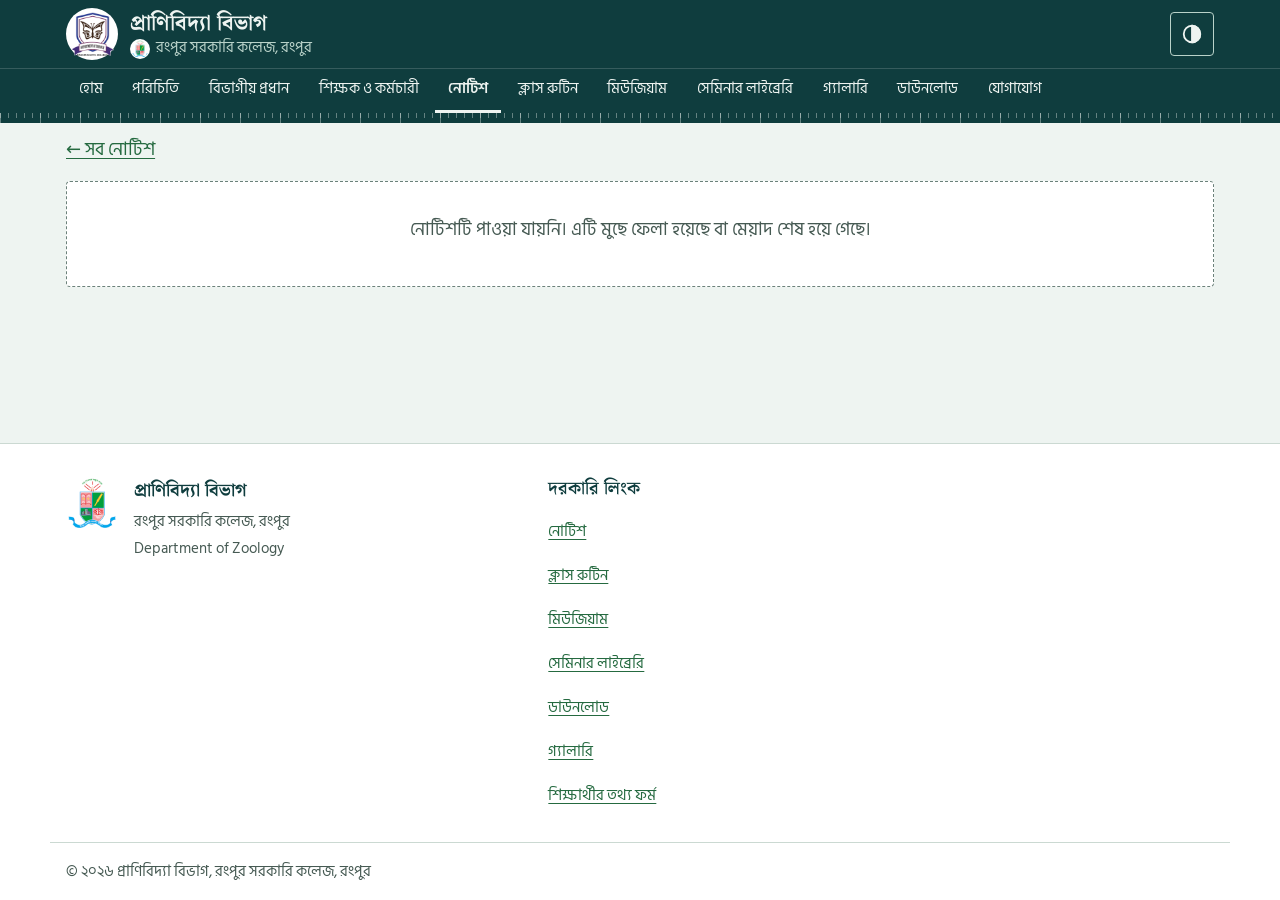
<file: notice.html>
<!doctype html>
<html lang="bn">
<head>
  <meta charset="utf-8">
  <meta name="viewport" content="width=device-width, initial-scale=1">
  <title>নোটিশ — প্রাণিবিদ্যা বিভাগ</title>
  <meta name="description" content="নোটিশের বিস্তারিত">
  <meta name="color-scheme" content="light dark">
  <meta name="theme-color" content="#0F3D3E">
  <script>
(function(){var d=document.documentElement;function v(p){return p==="light"||p==="dark"||p==="auto"}
function g(){var p=null;try{p=localStorage.getItem("site-theme")}catch(e){}if(v(p))return p;p=d.getAttribute("data-theme-pref");return v(p)?p:"auto"}
function a(o){try{var p=v(o)?o:g(),m=window.matchMedia&&matchMedia("(prefers-color-scheme: dark)"),k=p==="dark"||(p==="auto"&&!!m&&m.matches),t=document.querySelector('meta[name="theme-color"]');d.setAttribute("data-theme",k?"dark":"light");d.setAttribute("data-theme-pref",p);if(t)t.setAttribute("content",k?"#11221F":"#0F3D3E")}catch(e){}}
a();try{var q=matchMedia("(prefers-color-scheme: dark)");if(q.addEventListener)q.addEventListener("change",function(){a()});else if(q.addListener)q.addListener(function(){a()});addEventListener("storage",function(){a()})}catch(e){}
window.SiteTheme={apply:a,get:g}})();
</script>
  <link rel="preconnect" href="https://fonts.googleapis.com">
  <link rel="preconnect" href="https://fonts.gstatic.com" crossorigin>
  <link rel="stylesheet" href="https://fonts.googleapis.com/css2?family=Hind+Siliguri:wght@400;500;600&amp;family=Noto+Serif+Bengali:wght@600;700&amp;display=swap">
  <link rel="icon" type="image/png" href="img/favicon-64.png">
  <link rel="apple-touch-icon" href="img/apple-touch-icon.png">
  <link rel="stylesheet" href="site.css">
</head>
<body data-page="notice">
  <a class="skip" href="#main">মূল অংশে যান</a>
  <header id="site-header"></header>
  <main id="main" tabindex="-1">
    <noscript><div class="state state-error"><p>এই পাতা দেখতে ব্রাউজারে JavaScript চালু থাকতে হবে।</p></div></noscript>
  </main>
  <footer id="site-footer"></footer>
  <script src="config.js"></script>
  <script src="lib.js"></script>
  <script src="site.js"></script>
  <script src="pages.js"></script>
</body>
</html>
</file>
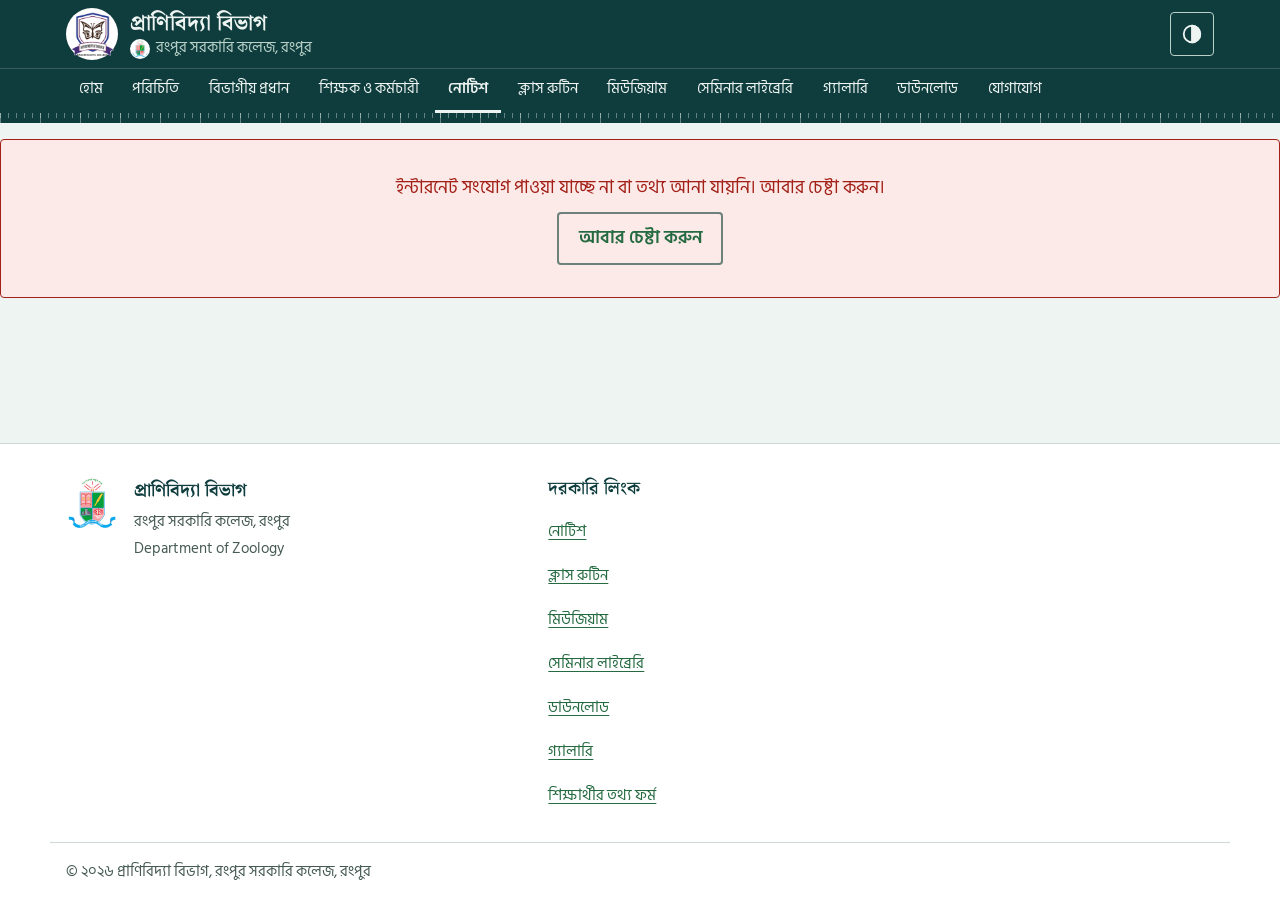
<file: notices.html>
<!doctype html>
<html lang="bn">
<head>
  <meta charset="utf-8">
  <meta name="viewport" content="width=device-width, initial-scale=1">
  <title>নোটিশ — প্রাণিবিদ্যা বিভাগ</title>
  <meta name="description" content="প্রাণিবিদ্যা বিভাগের নোটিশ ও বিজ্ঞপ্তি">
  <meta name="color-scheme" content="light dark">
  <meta name="theme-color" content="#0F3D3E">
  <script>
(function(){var d=document.documentElement;function v(p){return p==="light"||p==="dark"||p==="auto"}
function g(){var p=null;try{p=localStorage.getItem("site-theme")}catch(e){}if(v(p))return p;p=d.getAttribute("data-theme-pref");return v(p)?p:"auto"}
function a(o){try{var p=v(o)?o:g(),m=window.matchMedia&&matchMedia("(prefers-color-scheme: dark)"),k=p==="dark"||(p==="auto"&&!!m&&m.matches),t=document.querySelector('meta[name="theme-color"]');d.setAttribute("data-theme",k?"dark":"light");d.setAttribute("data-theme-pref",p);if(t)t.setAttribute("content",k?"#11221F":"#0F3D3E")}catch(e){}}
a();try{var q=matchMedia("(prefers-color-scheme: dark)");if(q.addEventListener)q.addEventListener("change",function(){a()});else if(q.addListener)q.addListener(function(){a()});addEventListener("storage",function(){a()})}catch(e){}
window.SiteTheme={apply:a,get:g}})();
</script>
  <link rel="preconnect" href="https://fonts.googleapis.com">
  <link rel="preconnect" href="https://fonts.gstatic.com" crossorigin>
  <link rel="stylesheet" href="https://fonts.googleapis.com/css2?family=Hind+Siliguri:wght@400;500;600&amp;family=Noto+Serif+Bengali:wght@600;700&amp;display=swap">
  <link rel="icon" type="image/png" href="img/favicon-64.png">
  <link rel="apple-touch-icon" href="img/apple-touch-icon.png">
  <link rel="stylesheet" href="site.css">
</head>
<body data-page="notices">
  <a class="skip" href="#main">মূল অংশে যান</a>
  <header id="site-header"></header>
  <main id="main" tabindex="-1">
    <noscript><div class="state state-error"><p>এই পাতা দেখতে ব্রাউজারে JavaScript চালু থাকতে হবে।</p></div></noscript>
  </main>
  <footer id="site-footer"></footer>
  <script src="config.js"></script>
  <script src="lib.js"></script>
  <script src="site.js"></script>
  <script src="pages.js"></script>
</body>
</html>
</file>
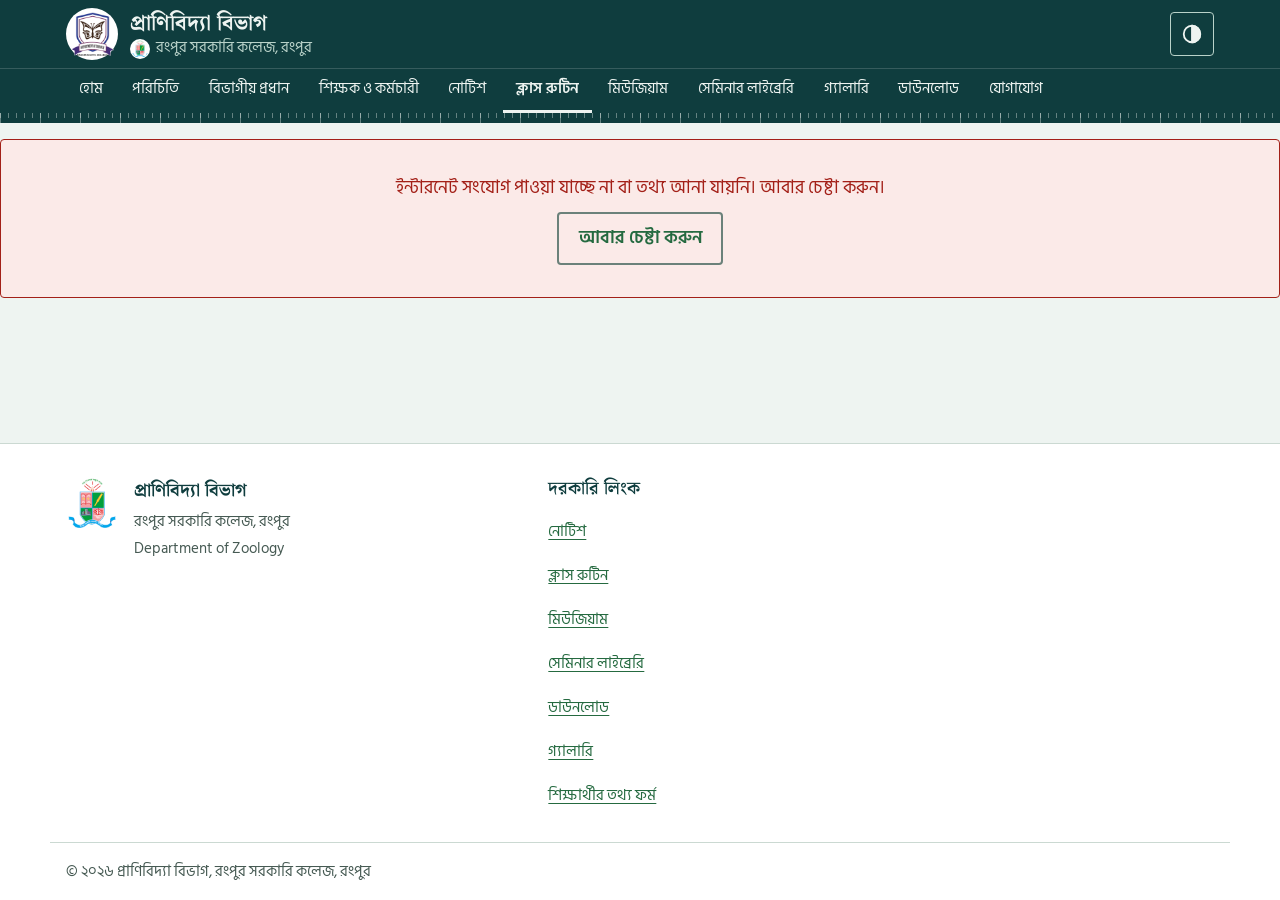
<file: routine.html>
<!doctype html>
<html lang="bn">
<head>
  <meta charset="utf-8">
  <meta name="viewport" content="width=device-width, initial-scale=1">
  <title>ক্লাস রুটিন — প্রাণিবিদ্যা বিভাগ</title>
  <meta name="description" content="ব্যাচ অনুযায়ী সাপ্তাহিক ক্লাস রুটিন ও আগামী ৭ দিনের পরিবর্তন">
  <meta name="color-scheme" content="light dark">
  <meta name="theme-color" content="#0F3D3E">
  <script>
(function(){var d=document.documentElement;function v(p){return p==="light"||p==="dark"||p==="auto"}
function g(){var p=null;try{p=localStorage.getItem("site-theme")}catch(e){}if(v(p))return p;p=d.getAttribute("data-theme-pref");return v(p)?p:"auto"}
function a(o){try{var p=v(o)?o:g(),m=window.matchMedia&&matchMedia("(prefers-color-scheme: dark)"),k=p==="dark"||(p==="auto"&&!!m&&m.matches),t=document.querySelector('meta[name="theme-color"]');d.setAttribute("data-theme",k?"dark":"light");d.setAttribute("data-theme-pref",p);if(t)t.setAttribute("content",k?"#11221F":"#0F3D3E")}catch(e){}}
a();try{var q=matchMedia("(prefers-color-scheme: dark)");if(q.addEventListener)q.addEventListener("change",function(){a()});else if(q.addListener)q.addListener(function(){a()});addEventListener("storage",function(){a()})}catch(e){}
window.SiteTheme={apply:a,get:g}})();
</script>
  <link rel="preconnect" href="https://fonts.googleapis.com">
  <link rel="preconnect" href="https://fonts.gstatic.com" crossorigin>
  <link rel="stylesheet" href="https://fonts.googleapis.com/css2?family=Hind+Siliguri:wght@400;500;600&amp;family=Noto+Serif+Bengali:wght@600;700&amp;display=swap">
  <link rel="icon" type="image/png" href="img/favicon-64.png">
  <link rel="apple-touch-icon" href="img/apple-touch-icon.png">
  <link rel="stylesheet" href="site.css">
</head>
<body data-page="routine">
  <a class="skip" href="#main">মূল অংশে যান</a>
  <header id="site-header"></header>
  <main id="main" tabindex="-1">
    <noscript><div class="state state-error"><p>এই পাতা দেখতে ব্রাউজারে JavaScript চালু থাকতে হবে।</p></div></noscript>
  </main>
  <footer id="site-footer"></footer>
  <script src="config.js"></script>
  <script src="lib.js"></script>
  <script src="site.js"></script>
  <script src="pages.js"></script>
</body>
</html>
</file>
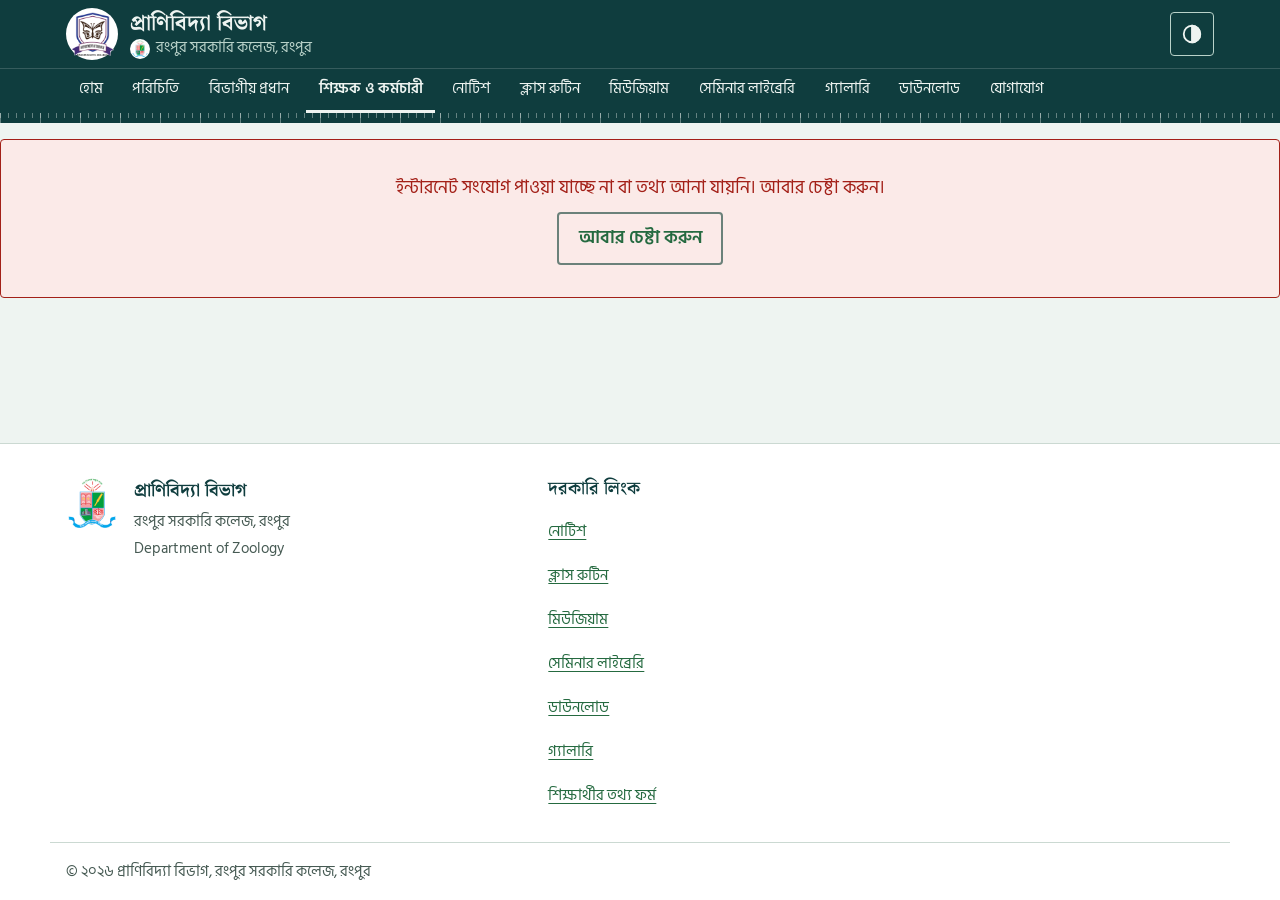
<file: teachers.html>
<!doctype html>
<html lang="bn">
<head>
  <meta charset="utf-8">
  <meta name="viewport" content="width=device-width, initial-scale=1">
  <title>শিক্ষক ও কর্মচারী — প্রাণিবিদ্যা বিভাগ</title>
  <meta name="description" content="প্রাণিবিদ্যা বিভাগের শিক্ষক ও কর্মচারীদের পরিচিতি">
  <meta name="color-scheme" content="light dark">
  <meta name="theme-color" content="#0F3D3E">
  <script>
(function(){var d=document.documentElement;function v(p){return p==="light"||p==="dark"||p==="auto"}
function g(){var p=null;try{p=localStorage.getItem("site-theme")}catch(e){}if(v(p))return p;p=d.getAttribute("data-theme-pref");return v(p)?p:"auto"}
function a(o){try{var p=v(o)?o:g(),m=window.matchMedia&&matchMedia("(prefers-color-scheme: dark)"),k=p==="dark"||(p==="auto"&&!!m&&m.matches),t=document.querySelector('meta[name="theme-color"]');d.setAttribute("data-theme",k?"dark":"light");d.setAttribute("data-theme-pref",p);if(t)t.setAttribute("content",k?"#11221F":"#0F3D3E")}catch(e){}}
a();try{var q=matchMedia("(prefers-color-scheme: dark)");if(q.addEventListener)q.addEventListener("change",function(){a()});else if(q.addListener)q.addListener(function(){a()});addEventListener("storage",function(){a()})}catch(e){}
window.SiteTheme={apply:a,get:g}})();
</script>
  <link rel="preconnect" href="https://fonts.googleapis.com">
  <link rel="preconnect" href="https://fonts.gstatic.com" crossorigin>
  <link rel="stylesheet" href="https://fonts.googleapis.com/css2?family=Hind+Siliguri:wght@400;500;600&amp;family=Noto+Serif+Bengali:wght@600;700&amp;display=swap">
  <link rel="icon" type="image/png" href="img/favicon-64.png">
  <link rel="apple-touch-icon" href="img/apple-touch-icon.png">
  <link rel="stylesheet" href="site.css">
</head>
<body data-page="teachers">
  <a class="skip" href="#main">মূল অংশে যান</a>
  <header id="site-header"></header>
  <main id="main" tabindex="-1">
    <noscript><div class="state state-error"><p>এই পাতা দেখতে ব্রাউজারে JavaScript চালু থাকতে হবে।</p></div></noscript>
  </main>
  <footer id="site-footer"></footer>
  <script src="config.js"></script>
  <script src="lib.js"></script>
  <script src="site.js"></script>
  <script src="pages.js"></script>
</body>
</html>
</file>
<file: site.css>
/* Public pages of the Zoology department website — "field notebook / specimen label" identity (see docs/DESIGN.md).
   Mobile first. Day / Night / Auto: tokens below; the inline script in every page head sets <html data-theme="light|dark">.
   Without JavaScript the system setting is followed (the :not([data-theme]) block). form.html keeps using style.css only. */

/* ---------- tokens ---------- */
:root {
  /* colour — Day */
  --bg: #EEF4F1;            /* mist */
  --surface: #FFFFFF;       /* paper */
  --surface-2: #DDEBE4;     /* soft: chips, table heads */
  --text: #14231F;          /* ink */
  --muted: #465A53;
  --heading: #0F3D3E;       /* pond-ink */
  --primary: #2F7D4F;       /* moss */
  --primary-hover: #256A40;
  --on-primary: #FFFFFF;
  --link: #256A40;
  --accent: #C9871C;        /* wing-amber: current period, today, active filter */
  --accent-soft: #FBF0DA;
  --on-accent: #14231F;
  --line: #CBD9D2;
  --edge: #6B817A;          /* borders of inputs / buttons (>= 3:1) */
  --col-today: #E6F0EB;
  --err: #A32018; --err-bg: #FBEAE8;
  --head-bg: #0F3D3E; --head-fg: #EEF4F1; --head-muted: #B9D2C9; --tick: rgba(238, 244, 241, .38);
  --hbtn-bg: #FFFFFF; --hbtn-fg: #0F3D3E;
  --focus: #0B57D0;
  --hole: var(--bg);
  /* type — Bangla first; modular scale 1.2 on a 17-18px body */
  --font: "Hind Siliguri", "Noto Sans Bengali", "Nirmala UI", "Vrinda", system-ui, -apple-system, "Segoe UI", sans-serif;
  --font-serif: "Noto Serif Bengali", "Noto Serif", "Kalpurush", "Nirmala UI", Georgia, serif;
  --fs-0: clamp(1.0625rem, 1.03rem + .15vw, 1.125rem);
  --fs--1: calc(var(--fs-0) / 1.2);
  --fs-1: calc(var(--fs-0) * 1.2);
  --fs-2: calc(var(--fs-0) * 1.44);
  --fs-3: calc(var(--fs-0) * 1.728);
  --fs-4: calc(var(--fs-0) * 2.0736);
  --fs-5: calc(var(--fs-0) * 2.4883);
  --lh: 1.75;
  /* space — 8px scale (4px for hairline gaps) */
  --sp-0: .25rem; --sp-1: .5rem; --sp-2: 1rem; --sp-3: 1.5rem; --sp-4: 2rem; --sp-5: 3rem; --sp-6: 4rem;
  --max: 1180px; --measure: 70ch; --r: 4px;
  color-scheme: light;
}
/* Night — chosen by the button ... */
:root[data-theme="dark"] {
  --bg: #0A1614; --surface: #11221F; --surface-2: #172B27; --text: #E4EFEA; --muted: #9DB5AB; --heading: #E4EFEA;
  --primary: #6FCF9F; --primary-hover: #8FDDB5; --on-primary: #06210F; --link: #6FCF9F;
  --accent: #F2B94B; --accent-soft: #2A2312; --on-accent: #14231F;
  --line: #26403A; --edge: #5E7C72; --col-today: #162A26; --err: #FFB4AB; --err-bg: #3A1613;
  --head-bg: #11221F; --head-fg: #E4EFEA; --head-muted: #9DB5AB; --tick: rgba(228, 239, 234, .3);
  --hbtn-bg: #E4EFEA; --hbtn-fg: #0A1614; --focus: #8AB4FF;
  color-scheme: dark;
}
/* ... or by the system when no choice was made (and always before JavaScript has run) */
@media (prefers-color-scheme: dark) {
  :root:not([data-theme]) {
    --bg: #0A1614; --surface: #11221F; --surface-2: #172B27; --text: #E4EFEA; --muted: #9DB5AB; --heading: #E4EFEA;
    --primary: #6FCF9F; --primary-hover: #8FDDB5; --on-primary: #06210F; --link: #6FCF9F;
    --accent: #F2B94B; --accent-soft: #2A2312; --on-accent: #14231F;
    --line: #26403A; --edge: #5E7C72; --col-today: #162A26; --err: #FFB4AB; --err-bg: #3A1613;
    --head-bg: #11221F; --head-fg: #E4EFEA; --head-muted: #9DB5AB; --tick: rgba(228, 239, 234, .3);
    --hbtn-bg: #E4EFEA; --hbtn-fg: #0A1614; --focus: #8AB4FF;
    color-scheme: dark;
  }
}

/* ---------- base ---------- */
* { box-sizing: border-box; }
[hidden] { display: none !important; }
html { -webkit-text-size-adjust: 100%; }
body { margin: 0; background: var(--bg); color: var(--text); font-family: var(--font); font-size: var(--fs-0); line-height: var(--lh); min-height: 100vh; display: flex; flex-direction: column; overflow-wrap: break-word; }
main { flex: 1 0 auto; padding-bottom: var(--sp-5); }
main:focus { outline: none; }
img { max-width: 100%; height: auto; }
a { color: var(--link); text-underline-offset: 3px; }
a:hover { text-decoration-thickness: 2px; }
:focus-visible { outline: 3px solid var(--focus); outline-offset: 2px; border-radius: 2px; }
.site-header :focus-visible, .hero :focus-visible { outline-color: var(--head-fg); }
.today :focus-visible, .hero .btn-light:focus-visible { outline-color: var(--focus); }
.wrap { width: 100%; max-width: var(--max); margin: 0 auto; padding: 0 var(--sp-2); }
.muted { color: var(--muted); }
.sr { position: absolute; width: 1px; height: 1px; overflow: hidden; clip: rect(0 0 0 0); white-space: nowrap; }
.skip { position: absolute; left: var(--sp-1); top: -80px; background: var(--surface); color: var(--text); padding: .6rem 1rem; border-radius: var(--r); z-index: 100; border: 2px solid var(--focus); }
.skip:focus { top: var(--sp-1); }
ul.plain { list-style: none; margin: 0; padding: 0; }
h1, h2, h3, h4 { font-family: var(--font-serif); line-height: 1.4; color: var(--heading); margin: 1.4em 0 .5em; font-weight: 600; }
h1 { font-size: var(--fs-3); font-weight: 700; margin-top: .6em; }
h2 { font-size: var(--fs-2); }
h3 { font-size: var(--fs-1); }
h4 { font-size: var(--fs-0); }
p { margin: .6em 0; }
em { font-style: italic; }

/* ---------- buttons, fields ---------- */
.btn { display: inline-flex; align-items: center; justify-content: center; gap: 6px; min-height: 44px; padding: .55rem 1.2rem; border-radius: var(--r); border: 2px solid var(--primary); background: var(--primary); color: var(--on-primary); font: inherit; font-weight: 600; text-decoration: none; cursor: pointer; }
.btn:hover { background: var(--primary-hover); border-color: var(--primary-hover); }
.btn-outline { background: transparent; color: var(--link); border-color: var(--edge); }
.btn-outline:hover { background: var(--surface-2); border-color: var(--link); }
button:disabled, .btn[aria-disabled="true"] { opacity: .5; cursor: not-allowed; pointer-events: none; }
input[type="search"], input[type="text"], select { font: inherit; min-height: 44px; padding: .45rem .8rem; border: 1px solid var(--edge); border-radius: var(--r); background: var(--surface); color: var(--text); max-width: 100%; width: 100%; }
select { cursor: pointer; }
input::placeholder { color: var(--muted); }
label { font-weight: 500; }
.field { display: flex; flex-direction: column; gap: var(--sp-0); min-width: 0; }
.field-grow { flex: 1 1 18rem; }
.filters { display: flex; flex-wrap: wrap; gap: var(--sp-2); align-items: flex-end; margin: var(--sp-2) 0; }
.filters .field:not(.field-grow) { flex: 0 1 16rem; }
.filter { display: flex; flex-wrap: wrap; gap: var(--sp-1) var(--sp-2); align-items: center; margin: var(--sp-2) 0; }
.filter select { width: auto; }

/* ---------- header: brand row, nav band, measuring-scale ruler ---------- */
.site-header { background: var(--head-bg); color: var(--head-fg); }
.header-row { display: flex; align-items: center; justify-content: space-between; gap: var(--sp-1); padding-top: var(--sp-1); padding-bottom: var(--sp-1); }
.brand { display: flex; align-items: center; gap: .75rem; color: inherit; text-decoration: none; min-width: 0; }
.logo { flex: none; width: 52px; height: 52px; border-radius: 50%; background: #fff; display: inline-flex; align-items: center; justify-content: center; }
.logo img { display: block; width: 43px; height: 44px; object-fit: contain; }
.brand-text { display: flex; flex-direction: column; min-width: 0; line-height: 1.35; }
.brand-bn { font-family: var(--font-serif); font-weight: 700; font-size: var(--fs-1); }
.brand-college { display: inline-flex; align-items: center; gap: 6px; font-size: var(--fs--1); color: var(--head-muted); }
.college-mark { flex: none; width: 20px; height: 20px; object-fit: contain; background: #fff; border-radius: 50%; padding: 1px; }
.header-tools { display: flex; align-items: center; gap: var(--sp-1); flex: none; }
.icon-btn { flex: none; width: 44px; height: 44px; border: 1.5px solid var(--head-muted); background: transparent; color: inherit; border-radius: var(--r); cursor: pointer; display: inline-flex; align-items: center; justify-content: center; padding: 0; }
.icon-btn:hover { background: rgba(255, 255, 255, .12); }
.menu-bar, .menu-bar::before, .menu-bar::after { display: block; width: 20px; height: 2px; background: currentColor; position: relative; content: ""; }
.menu-bar::before { position: absolute; top: -6px; } .menu-bar::after { position: absolute; top: 6px; }
.site-nav { display: none; flex-direction: column; padding: 0 0 var(--sp-1); }
.site-nav.open { display: flex; }
.site-nav a { color: inherit; text-decoration: none; padding: .55rem .75rem; min-height: 44px; display: flex; align-items: center; border-left: 4px solid transparent; }
.site-nav a:hover { background: rgba(255, 255, 255, .1); }
.site-nav a[aria-current="page"] { border-left-color: var(--head-fg); font-weight: 600; background: rgba(255, 255, 255, .08); }
.ruler { height: 10px; background-image: linear-gradient(90deg, var(--tick) 1px, transparent 1px), linear-gradient(90deg, var(--tick) 1px, transparent 1px);
  background-size: 8px 5px, 40px 10px; background-repeat: repeat-x; background-position: left top, left top; }
@media (min-width: 960px) {
  .menu-btn { display: none; }
  .nav-band { border-top: 1px solid rgba(255, 255, 255, .16); }
  .site-nav { display: flex; flex-direction: row; flex-wrap: wrap; padding: 0; gap: 0 var(--sp-0); }
  .site-nav a { padding: .4rem .8rem; font-size: var(--fs--1); border-left: 0; border-bottom: 3px solid transparent; }
  .site-nav a[aria-current="page"] { border-bottom-color: var(--head-fg); background: transparent; }
}
@media (max-width: 480px) { .brand-bn { font-size: var(--fs-0); } .logo { width: 46px; height: 46px; } .logo img { width: 38px; height: 39px; } }

/* ---------- footer ---------- */
.site-footer { background: var(--surface); border-top: 1px solid var(--line); padding: var(--sp-4) 0 var(--sp-2); margin-top: var(--sp-4); font-size: var(--fs--1); line-height: 1.7; }
.footer-grid { display: grid; grid-template-columns: 1fr; gap: var(--sp-3); }
.footer-grid li { margin: 0; overflow-wrap: anywhere; }
.footer-grid li a { display: inline-flex; align-items: center; min-height: 44px; }
.footer-grid p { margin: 2px 0; }
.footer-id { display: flex; gap: var(--sp-2); align-items: flex-start; }
.footer-logo { flex: none; width: 52px; height: 54px; object-fit: contain; }
.footer-name { font-family: var(--font-serif); font-size: var(--fs-0); color: var(--heading); }
.footer-h { font-size: var(--fs-0); margin: 0 0 var(--sp-1); }
.copy { margin-top: var(--sp-3); padding-top: var(--sp-2); border-top: 1px solid var(--line); color: var(--muted); }
@media (min-width: 720px) { .footer-grid { grid-template-columns: 5fr 4fr 3fr; } }

/* ---------- hero (12 columns from 720px) ---------- */
.hero { background: var(--head-bg); color: var(--head-fg); padding: var(--sp-4) 0 var(--sp-5); }
.hero-grid { display: grid; grid-template-columns: 1fr; gap: var(--sp-4); align-items: start; }
.hero-text { min-width: 0; }
.hero-logo { display: block; width: 88px; height: 89px; background: #fff; border-radius: 50%; padding: 5px; margin-bottom: var(--sp-2); }
.hero h1 { color: var(--head-fg); font-size: var(--fs-4); margin: 0 0 var(--sp-0); line-height: 1.3; }
.hero-college { font-family: var(--font-serif); font-size: var(--fs-1); color: var(--head-fg); margin: 0 0 var(--sp-2); }
.hero-lead { color: var(--head-muted); max-width: 44ch; }
.hero .btns { display: flex; flex-wrap: wrap; gap: var(--sp-1); margin-top: var(--sp-3); }
.btn-light { background: var(--hbtn-bg); color: var(--hbtn-fg); border-color: var(--hbtn-bg); }
.btn-light:hover { background: var(--hbtn-bg); border-color: var(--hbtn-bg); filter: brightness(.93); }
.btn-ghost { background: transparent; color: var(--head-fg); border-color: var(--head-muted); }
.btn-ghost:hover { background: rgba(255, 255, 255, .1); border-color: var(--head-fg); }
@media (min-width: 720px) {
  .hero { padding: var(--sp-5) 0 var(--sp-6); }
  .hero-grid { grid-template-columns: repeat(12, 1fr); gap: var(--sp-3); }
  .hero-text { grid-column: 1 / span 7; }
  .hero-today { grid-column: 8 / span 5; }
  .hero-solo .hero-text { grid-column: 1 / -1; }
  .hero h1 { font-size: var(--fs-5); }
  .hero-logo { width: 112px; height: 113px; padding: 6px; }
}

/* ---------- "today's classes" specimen label ---------- */
.today { --hole: var(--head-bg); position: relative; background: var(--surface); color: var(--text); border: 1px solid var(--line); border-radius: var(--r); padding: var(--sp-2) var(--sp-2) var(--sp-1); min-height: 14rem; }
.today::after { content: ""; position: absolute; top: 12px; right: 14px; width: 12px; height: 12px; border-radius: 50%; background: var(--hole); border: 1px solid var(--line); }
.today-head { padding-right: var(--sp-3); }
.today h2 { margin: 0; font-size: var(--fs-1); }
.today-date { margin: 0; color: var(--muted); font-size: var(--fs--1); min-height: 1.75em; }
.today-pick { margin: var(--sp-1) 0; display: flex; align-items: center; gap: var(--sp-1); }
.today-pick label { flex: none; }
.today-none { margin: var(--sp-2) 0; padding: var(--sp-2); border: 1px dashed var(--edge); border-radius: var(--r); text-align: center; font-weight: 600; }
.today-foot { margin: var(--sp-1) 0 0; border-top: 1px solid var(--line); padding-top: var(--sp-0); text-align: right; }
.today-foot a { display: inline-flex; align-items: center; min-height: 44px; }
.today .state { margin: var(--sp-1) 0; padding: var(--sp-2) var(--sp-1); }

/* period rows: shared by the today card and the phone routine */
.t-list { list-style: none; margin: 0; padding: 0; }
.t-row { display: grid; grid-template-columns: 6.5rem 1fr; gap: var(--sp-1) var(--sp-2); padding: var(--sp-1) var(--sp-1); border-top: 1px dashed var(--edge); }
.t-row:first-child { border-top: 0; }
.t-row.now { background: var(--accent-soft); box-shadow: inset 4px 0 0 var(--accent); }
.t-time { display: flex; flex-direction: column; font-size: var(--fs--1); line-height: 1.5; }
.t-time strong { font-weight: 600; }
.t-period { color: var(--muted); }
.t-body { min-width: 0; display: flex; flex-direction: column; gap: var(--sp-1); align-items: flex-start; }
.cls { min-width: 0; line-height: 1.55; }
.cls + .cls { border-top: 1px dotted var(--edge); padding-top: var(--sp-1); }
.cls-title { display: flex; flex-wrap: wrap; align-items: baseline; gap: var(--sp-0) var(--sp-1); }
.cls-name { font-weight: 600; }
.cls-code { color: var(--muted); font-size: var(--fs--1); letter-spacing: .02em; }
.cls-meta { color: var(--muted); font-size: var(--fs--1); }
.cls-cancelled .cls-name, .cls-cancelled .cls-meta, .cls-cancelled .cls-code { text-decoration: line-through; text-decoration-thickness: 2px; color: var(--muted); }
.cls-note { margin: var(--sp-0) 0 0; font-size: var(--fs--1); color: var(--muted); }
.cls-note strong { color: var(--text); }
.chip { display: inline-block; font-size: var(--fs--1); font-weight: 600; line-height: 1.5; padding: 0 .6rem; border-radius: var(--r); border: 1px solid transparent; margin-top: var(--sp-0); }
.chip-now { background: var(--accent); color: var(--on-accent); }
.chip-cancel { background: var(--err-bg); color: var(--err); border-color: var(--err); }
.chip-sub { background: var(--surface-2); color: var(--text); border-color: var(--edge); }
.tag { display: inline-block; font-size: var(--fs--1); line-height: 1.5; padding: 0 .5rem; border: 1px solid var(--edge); border-radius: var(--r); color: var(--text); }

/* ---------- sections ---------- */
.section { padding-top: var(--sp-3); }
.section-head { display: flex; align-items: baseline; justify-content: space-between; gap: var(--sp-2); flex-wrap: wrap; border-bottom: 2px solid var(--heading); margin-bottom: var(--sp-2); }
.section-head h2 { margin: 0; padding-bottom: var(--sp-0); font-size: var(--fs-2); }
.section-head a { white-space: nowrap; display: inline-flex; align-items: center; min-height: 44px; }
.page-head { padding-top: var(--sp-2); border-bottom: 1px solid var(--line); margin-bottom: var(--sp-2); }
.page-head h1 { margin-bottom: var(--sp-0); }
.page-head p { margin-top: 0; max-width: var(--measure); }
.back { margin: var(--sp-2) 0 0; }
.back a { display: inline-flex; align-items: center; min-height: 44px; }

/* ---------- notices: ruled rows, not cards ---------- */
.notice-list { list-style: none; margin: 0; padding: 0; }
.notice { padding: var(--sp-2) 0 var(--sp-2) var(--sp-2); border-bottom: 1px solid var(--line); border-left: 4px solid transparent; }
.notice.pinned { border-left-color: var(--primary); }
.notice-meta { display: flex; flex-wrap: wrap; gap: var(--sp-1); align-items: center; font-size: var(--fs--1); color: var(--muted); }
.notice-title { display: inline-flex; align-items: center; min-height: 44px; font-weight: 600; font-size: var(--fs-1); line-height: 1.5; margin: var(--sp-0) 0; }
.notice p { margin: var(--sp-0) 0; max-width: var(--measure); }
.clamp { display: -webkit-box; -webkit-line-clamp: 2; -webkit-box-orient: vertical; overflow: hidden; }
.notice-list-compact .notice-compact { display: grid; grid-template-columns: 6.5rem 1fr; gap: 0 var(--sp-2); align-items: baseline; padding: .6rem var(--sp-1); border-left: 0; }
.notice-compact time { color: var(--muted); font-size: var(--fs--1); font-variant-numeric: tabular-nums; }
.notice-compact .notice-title { font-size: var(--fs-0); margin: 0; }
.notice-compact .badge { grid-column: 2; justify-self: start; }
.badge { display: inline-block; padding: 0 .7rem; border-radius: var(--r); background: var(--surface-2); color: var(--text); font-size: var(--fs--1); font-weight: 600; line-height: 1.6; }
.badge-pin { background: transparent; border: 1px solid var(--primary); color: var(--link); }
.badge-file { background: transparent; border: 1px solid var(--edge); color: var(--muted); }
.pager { display: flex; flex-wrap: wrap; gap: var(--sp-1); justify-content: center; margin: var(--sp-3) 0 0; }
.pager a, .pager span { min-width: 44px; min-height: 44px; display: inline-flex; align-items: center; justify-content: center; padding: 0 .9rem; border-radius: var(--r); border: 1px solid var(--edge); background: var(--surface); text-decoration: none; color: var(--text); }
.pager a:hover { border-color: var(--link); }
.pager [aria-current="page"] { background: var(--primary); color: var(--on-primary); border-color: var(--primary); font-weight: 600; }
.pager .gap { border: 0; background: none; min-width: 24px; padding: 0; }
.article { background: var(--surface); border: 1px solid var(--line); border-radius: var(--r); padding: var(--sp-2) var(--sp-3); margin-top: var(--sp-2); overflow-wrap: anywhere; }
.article > :first-child { margin-top: 0; } .article > :last-child { margin-bottom: 0; }
.article p, .article li { max-width: var(--measure); }
.article h2 { font-size: var(--fs-1); } .article h3 { font-size: var(--fs-0); }
.attach { margin-top: var(--sp-2); }

/* ---------- quick links: an index, not a wall of cards ---------- */
.quick-list { list-style: none; margin: 0; padding: 0; display: grid; gap: 0 var(--sp-3); grid-template-columns: 1fr; }
.quick a { display: flex; flex-direction: column; padding: var(--sp-1) var(--sp-1); min-height: 64px; text-decoration: none; color: var(--text); border-bottom: 1px solid var(--line); }
.quick strong { color: var(--link); font-weight: 600; }
.quick a:hover { background: var(--surface); }
.quick a:hover strong { text-decoration: underline; text-decoration-thickness: 2px; }
.quick span { font-size: var(--fs--1); }
@media (min-width: 560px) { .quick-list { grid-template-columns: repeat(2, 1fr); } }
@media (min-width: 960px) { .quick-list { grid-template-columns: repeat(3, 1fr); } }

/* ---------- head corner ---------- */
.head-card { display: grid; grid-template-columns: 1fr; gap: var(--sp-2); background: var(--surface); border: 1px solid var(--line); border-left: 4px solid var(--primary); border-radius: var(--r); padding: var(--sp-2); }
.head-photo { display: block; width: 112px; height: 112px; object-fit: cover; border-radius: var(--r); background: var(--surface-2); }
.head-photo-ph { display: inline-flex; align-items: center; justify-content: center; font-family: var(--font-serif); font-weight: 700; font-size: var(--fs-3); color: var(--heading); }
.head-body h3 { margin: 0; }
.head-body .muted { margin: 0 0 var(--sp-1); }
.head-excerpt { font-family: var(--font-serif); max-width: var(--measure); line-height: 1.85; }
@media (min-width: 560px) { .head-card { grid-template-columns: 140px 1fr; gap: var(--sp-3); padding: var(--sp-3); } .head-photo { width: 140px; height: 140px; } }
.head-page { display: grid; grid-template-columns: 1fr; gap: var(--sp-3); align-items: start; }
.head-who { text-align: center; }
.head-photo-lg { width: 200px; height: 200px; margin: 0 auto var(--sp-1); }
.head-name { font-size: var(--fs-1); margin: var(--sp-1) 0 0; }
.head-who p { margin: var(--sp-0) 0; overflow-wrap: anywhere; }
.head-article { margin-top: 0; }
.head-updated { font-size: var(--fs--1); }
@media (min-width: 720px) { .head-page { grid-template-columns: 4fr 8fr; } .head-who { text-align: left; } .head-photo-lg { margin-left: 0; } }

/* ---------- people (teachers) ---------- */
.people { list-style: none; margin: 0; padding: 0; display: grid; gap: var(--sp-2); grid-template-columns: repeat(auto-fill, minmax(min(100%, 320px), 1fr)); }
.person { display: flex; gap: var(--sp-2); background: var(--surface); border: 1px solid var(--line); border-radius: var(--r); padding: var(--sp-2); align-items: flex-start; }
.person h3 { margin: 0; font-size: var(--fs-0); font-family: var(--font); font-weight: 600; }
.person p { margin: 2px 0; overflow-wrap: anywhere; }
.person-body { min-width: 0; }
.avatar { flex: none; width: 80px; height: 80px; border-radius: var(--r); object-fit: cover; background: var(--surface-2); }
.avatar-ph { display: inline-flex; align-items: center; justify-content: center; font-family: var(--font-serif); font-weight: 700; font-size: var(--fs-2); color: var(--heading); }
.bio { white-space: pre-line; }
details summary { cursor: pointer; color: var(--link); font-weight: 600; min-height: 44px; display: flex; align-items: center; }
.strip { list-style: none; margin: 0; padding: 0 0 var(--sp-1); display: flex; gap: var(--sp-2); overflow-x: auto; scroll-snap-type: x proximity; }
.tile { flex: 0 0 8.5rem; scroll-snap-align: start; display: flex; flex-direction: column; gap: 2px; line-height: 1.45; }
.tile-photo { display: block; width: 112px; height: 112px; object-fit: cover; border-radius: var(--r); background: var(--surface-2); margin-bottom: var(--sp-0); }
.tile-ph { display: inline-flex; align-items: center; justify-content: center; font-family: var(--font-serif); font-weight: 700; font-size: var(--fs-2); color: var(--heading); }
.tile-name { font-weight: 600; font-size: var(--fs--1); }
.tile-role { font-size: var(--fs--1); }

/* ---------- museum: specimen labels ---------- */
.spec-grid { list-style: none; margin: 0; padding: 0; display: grid; gap: var(--sp-2); grid-template-columns: repeat(auto-fill, minmax(min(100%, 240px), 1fr)); }
.spec { --hole: var(--bg); background: var(--surface); border: 1px solid var(--line); border-radius: var(--r); overflow: hidden; }
.spec-link { display: flex; flex-direction: column; height: 100%; color: inherit; text-decoration: none; }
.spec-link:hover .spec-title { text-decoration: underline; }
.spec-photo { aspect-ratio: 4 / 3; background: var(--surface-2); overflow: hidden; }
.spec-photo img { display: block; width: 100%; height: 100%; object-fit: cover; }
.spec-ph { display: flex; align-items: center; justify-content: center; width: 100%; height: 100%; color: var(--muted); font-size: var(--fs--1); }
.spec-body { position: relative; padding: var(--sp-1) var(--sp-2) var(--sp-2); border-top: 1px dashed var(--edge); }
.spec-body::after { content: ""; position: absolute; top: 12px; right: 12px; width: 10px; height: 10px; border-radius: 50%; background: var(--hole); border: 1px solid var(--line); }
.spec-no { margin: 0; font-size: var(--fs--1); letter-spacing: .03em; color: var(--muted); font-variant-numeric: tabular-nums; padding-right: var(--sp-3); }
.spec-title { margin: var(--sp-0) 0; font-size: var(--fs-0); font-family: var(--font-serif); line-height: 1.5; }
.spec-sci { margin: 0; font-style: italic; color: var(--text); }
.spec-cat { margin: var(--sp-0) 0 0; font-size: var(--fs--1); color: var(--muted); }
.spec-page { display: grid; grid-template-columns: 1fr; gap: var(--sp-3); margin-top: var(--sp-2); align-items: start; }
.spec-fig { margin: 0; aspect-ratio: 4 / 3; background: var(--surface-2); border: 1px solid var(--line); border-radius: var(--r); overflow: hidden; display: flex; align-items: center; justify-content: center; }
.spec-fig img { width: 100%; height: 100%; object-fit: contain; display: block; }
.spec-info h1 { margin-top: 0; }
.spec-info .spec-sci { font-size: var(--fs-1); }
.spec-sub { margin: 0; color: var(--muted); }
.spec-dl { margin: var(--sp-2) 0; border-top: 1px dashed var(--edge); }
.spec-row { display: grid; grid-template-columns: 9rem 1fr; gap: var(--sp-2); padding: var(--sp-1) 0; border-bottom: 1px dashed var(--edge); }
.spec-row dt { color: var(--muted); font-weight: 500; }
.spec-row dd { margin: 0; min-width: 0; overflow-wrap: anywhere; }
@media (min-width: 860px) { .spec-page { grid-template-columns: 7fr 5fr; } }
@media (max-width: 420px) { .spec-row { grid-template-columns: 1fr; gap: 0; } }
.chips { display: flex; flex-wrap: wrap; gap: var(--sp-1); }
.chip-btn, .albums a { display: inline-flex; align-items: center; min-height: 44px; padding: .3rem 1rem; border-radius: var(--r); border: 1px solid var(--edge); background: var(--surface); color: var(--text); font: inherit; text-decoration: none; cursor: pointer; }
.chip-btn:hover, .albums a:hover { border-color: var(--link); }
.chip-btn[aria-pressed="true"], .albums a[aria-current="true"] { background: var(--accent); color: var(--on-accent); border: 2px solid var(--text); font-weight: 600; }
.mu-count { margin: var(--sp-1) 0; font-size: var(--fs--1); }

/* ---------- gallery ---------- */
.albums { display: flex; flex-wrap: wrap; gap: var(--sp-1); margin: var(--sp-2) 0; list-style: none; padding: 0; }
.photos { list-style: none; margin: 0; padding: 0; display: grid; gap: var(--sp-1); grid-template-columns: repeat(2, 1fr); }
@media (min-width: 640px) { .photos { grid-template-columns: repeat(3, 1fr); } }
@media (min-width: 960px) { .photos { grid-template-columns: repeat(4, 1fr); } }
.photo-btn { display: block; width: 100%; padding: 0; border: 1px solid var(--line); border-radius: var(--r); overflow: hidden; background: var(--surface-2); cursor: zoom-in; aspect-ratio: 4 / 3; }
.photo-btn img { width: 100%; height: 100%; object-fit: cover; display: block; }
.mosaic { list-style: none; margin: 0; padding: 0; display: grid; gap: var(--sp-0); grid-template-columns: repeat(3, 1fr); }
.mosaic a { display: block; aspect-ratio: 4 / 3; background: var(--surface-2); overflow: hidden; }
.mosaic img { display: block; width: 100%; height: 100%; object-fit: cover; }
@media (min-width: 720px) { .mosaic { grid-template-columns: repeat(6, 1fr); } }
.lightbox { border: 0; padding: 0; background: transparent; max-width: 100vw; max-height: 100vh; width: 100%; height: 100%; color: #fff; }
.lightbox::backdrop { background: rgba(0, 0, 0, .88); }
.lb-inner { height: 100%; display: flex; flex-direction: column; align-items: center; justify-content: center; padding: 56px 12px 16px; gap: 10px; }
.lb-inner img { max-width: 100%; max-height: calc(100vh - 150px); object-fit: contain; }
.lb-cap { text-align: center; max-width: 60rem; margin: 0; }
.lb-btn { position: absolute; background: rgba(0, 0, 0, .55); color: #fff; border: 2px solid #fff; border-radius: 50%; width: 48px; height: 48px; font-size: 1.4rem; cursor: pointer; display: inline-flex; align-items: center; justify-content: center; }
.lb-close { top: 8px; right: 8px; } .lb-prev { left: 8px; top: 50%; } .lb-next { right: 8px; top: 50%; }
.lb-btn:focus-visible { outline-color: #fff; outline-offset: 3px; }

/* ---------- downloads, contact ---------- */
.files { list-style: none; margin: 0; padding: 0; }
.file { display: flex; flex-wrap: wrap; gap: var(--sp-1) var(--sp-2); align-items: center; justify-content: space-between; border-bottom: 1px solid var(--line); padding: var(--sp-1) 0; }
.file-title { font-weight: 600; overflow-wrap: anywhere; min-width: 0; flex: 1 1 200px; }
.card { background: var(--surface); border: 1px solid var(--line); border-radius: var(--r); padding: var(--sp-2); }
.contact-list { list-style: none; margin: 0; padding: 0; display: grid; gap: var(--sp-1); }
.contact-list li { display: flex; gap: var(--sp-1) var(--sp-2); flex-wrap: wrap; }
.contact-list .k { min-width: 6rem; font-weight: 600; color: var(--heading); }
.contact-list .v { overflow-wrap: anywhere; min-width: 0; flex: 1 1 200px; }

/* ---------- seminar library ---------- */
.lib-note { margin: var(--sp-2) 0; padding: var(--sp-1) var(--sp-2); background: var(--surface-2); border-left: 4px solid var(--primary); border-radius: var(--r); font-weight: 500; }
.lib-count { margin: var(--sp-1) 0; font-size: var(--fs--1); outline: none; }
.lib-table-wrap { display: none; overflow-x: auto; background: var(--surface); border: 1px solid var(--line); border-radius: var(--r); }
.lib-table { width: 100%; border-collapse: collapse; font-size: var(--fs--1); line-height: 1.55; }
.lib-table th, .lib-table td { text-align: left; padding: .6rem .75rem; vertical-align: top; border-bottom: 1px solid var(--line); }
.lib-table thead th { background: var(--surface-2); color: var(--heading); border-bottom: 2px solid var(--heading); white-space: nowrap; font-weight: 600; }
.lib-table tbody th { font-weight: 600; min-width: 14rem; }
.lib-table small { display: block; font-weight: 400; }
.lib-cards { list-style: none; margin: 0; padding: 0; display: grid; gap: var(--sp-1); }
.lib-card { background: var(--surface); border: 1px solid var(--line); border-radius: var(--r); padding: var(--sp-1) var(--sp-2) var(--sp-2); }
.lib-card h3 { margin: var(--sp-0) 0; font-size: var(--fs-0); font-family: var(--font); font-weight: 600; line-height: 1.5; }
.lib-card p { margin: 0; font-size: var(--fs--1); }
.lib-card dl { margin: var(--sp-1) 0 0; display: grid; gap: 2px; font-size: var(--fs--1); }
.lib-card dl div { display: grid; grid-template-columns: 7.5rem 1fr; gap: var(--sp-1); }
.lib-card dt { color: var(--muted); }
.lib-card dd { margin: 0; min-width: 0; overflow-wrap: anywhere; }
@media (min-width: 720px) { .lib-table-wrap { display: block; } .lib-cards { display: none; } }

/* ---------- class routine ---------- */
.rt-pick { display: flex; align-items: center; gap: var(--sp-1); margin: var(--sp-2) 0; max-width: 34rem; }
.rt-pick label { flex: none; }
.rt-title { display: flex; flex-wrap: wrap; align-items: flex-end; justify-content: space-between; gap: var(--sp-1) var(--sp-2); margin-top: var(--sp-2); }
.rt-title h2 { margin: 0; font-size: var(--fs-1); }
.rt-title p { margin: 0; }
.rt-grid-wrap { display: none; overflow-x: auto; margin-top: var(--sp-2); background: var(--surface); border: 1px solid var(--line); border-radius: var(--r); }
.rt-grid { width: 100%; border-collapse: collapse; table-layout: fixed; font-size: var(--fs--1); line-height: 1.5; }
.rt-grid th, .rt-grid td { border: 1px solid var(--line); padding: var(--sp-1); vertical-align: top; text-align: left; }
.rt-grid thead th { background: var(--surface-2); color: var(--heading); font-weight: 600; }
.rt-grid thead th.today-col { border-bottom: 4px solid var(--accent); }
.rt-grid tbody th { width: 8rem; background: var(--surface-2); font-weight: 500; }
.rt-grid tbody th small { display: block; color: var(--muted); }
.rt-pno { display: block; font-weight: 600; }
.rt-grid td.today-col { background: var(--col-today); }
.rt-grid td.now { background: var(--accent-soft); box-shadow: inset 0 0 0 3px var(--accent); }
.rt-grid .cls + .cls { margin-top: var(--sp-1); }
.rt-empty { color: var(--muted); }
.rt-today-tag { font-weight: 500; }
.rt-days { margin-top: var(--sp-2); }
.rt-tablist { display: flex; gap: var(--sp-0); overflow-x: auto; padding-bottom: 2px; }
.rt-tab { flex: 1 0 auto; min-width: 44px; min-height: 44px; display: inline-flex; flex-direction: column; align-items: center; justify-content: center; padding: 0 .75rem; border: 1px solid var(--edge); border-radius: var(--r) var(--r) 0 0; background: var(--surface); color: var(--text); font: inherit; cursor: pointer; line-height: 1.3; }
.rt-tab small { font-size: var(--fs--1); }
.rt-tab.is-today { border-bottom: 4px solid var(--accent); }
.rt-tab[aria-selected="true"] { background: var(--primary); color: var(--on-primary); border-color: var(--primary); font-weight: 600; }
.rt-panel { background: var(--surface); border: 1px solid var(--line); border-top: 0; padding: var(--sp-1) var(--sp-1) var(--sp-2); }
.rt-day-h { margin: var(--sp-1) var(--sp-1) var(--sp-1); font-size: var(--fs-1); }
.rt-panel .muted { margin: var(--sp-1); }
@media (min-width: 720px) { .rt-grid-wrap { display: block; } .rt-days { display: none; } }
.rt-changes { margin-top: var(--sp-3); }
.rt-changes h2 { font-size: var(--fs-1); }
.changes { list-style: none; margin: 0; padding: 0; }
.change { display: flex; flex-wrap: wrap; align-items: baseline; gap: 0 var(--sp-2); padding: var(--sp-1) 0; border-bottom: 1px solid var(--line); }
.change-date { flex: 1 0 100%; }
.change .chip { margin-top: 0; }
@media (min-width: 720px) { .change-date { flex: 0 0 15rem; } }

/* ---------- states ---------- */
.state { text-align: center; padding: var(--sp-4) var(--sp-2); margin: var(--sp-2) 0; border-radius: var(--r); background: var(--surface); border: 1px solid var(--line); }
.state p { margin: 0 0 var(--sp-1); }
.state-error { background: var(--err-bg); color: var(--err); border-color: var(--err); }
.state-empty { color: var(--muted); border-style: dashed; border-color: var(--edge); }
.spinner { display: inline-block; width: 28px; height: 28px; border: 3px solid var(--line); border-top-color: var(--primary); border-radius: 50%; margin-bottom: var(--sp-1); }
.maint { text-align: center; padding: var(--sp-6) var(--sp-2); }
noscript .state { margin: var(--sp-2); }

/* ---------- motion: one calm reveal of the hero and the today card, nothing else; none at all when the visitor asks for none ---------- */
@media (prefers-reduced-motion: no-preference) {
  .spinner { animation: spin .9s linear infinite; }
  .hero-text, .hero-today { animation: rise .7s cubic-bezier(.2, .7, .2, 1) both; }
  .hero-today { animation-delay: .12s; }
  @keyframes rise { from { opacity: 0; transform: translateY(10px); } to { opacity: 1; transform: none; } }
  @keyframes spin { to { transform: rotate(360deg); } }
}

/* ---------- print: the routine grid only, black on white ---------- */
@page { size: A4 landscape; margin: 12mm; }
@media print {
  html, body { background: #fff !important; color: #000 !important; font-size: 11pt; min-height: 0; display: block; }
  .skip, .site-header, .site-footer, .no-print, .rt-days, .rt-changes, .rt-pick, .page-head p, noscript { display: none !important; }
  a { color: #000; text-decoration: none; }
  h1, h2, h3 { color: #000 !important; }
  .rt-grid-wrap { display: block !important; overflow: visible; border: 0; background: #fff; margin-top: 8pt; }
  .rt-grid { table-layout: auto; font-size: 10pt; }
  .rt-grid th, .rt-grid td { border: 1px solid #000 !important; background: #fff !important; color: #000 !important; box-shadow: none !important; }
  .rt-grid tr, .rt-grid td { break-inside: avoid; }
  .cls-name, .cls-code, .cls-meta, .cls-note, .cls-note strong, .muted, .rt-pno, .rt-grid tbody th small { color: #000 !important; }
  .chip, .tag { background: #fff !important; color: #000 !important; border: 1px solid #000 !important; }
  .chip-now { display: none; }
  .cls-cancelled .cls-name { text-decoration: line-through; }
}
</file>
<file: style.css>
:root {
  --bg: #f5f7f6; --card: #fff; --text: #1d2a25; --muted: #5a6a63; --primary: #1b6b4a; --primary-d: #145238;
  --err: #c62828; --ok-bg: #e6f4ea; --ok: #1e6b35; --warn-bg: #fff4d6; --warn: #7a5200; --border: #c9d3ce;
}
* { box-sizing: border-box; }
body { margin: 0; background: var(--bg); color: var(--text); font-family: "Noto Sans Bengali", "Segoe UI", system-ui, sans-serif; line-height: 1.6; }
header.site { background: var(--primary); color: #fff; padding: 16px; text-align: center; }
header.site h1 { margin: 0; font-size: 1.3rem; }
header.site p { margin: 2px 0 0; opacity: .9; font-size: .95rem; }
.logo { width: 72px; height: 72px; border-radius: 50%; background: #fff; color: var(--primary); display: inline-flex; align-items: center; justify-content: center; font-weight: 700; margin-bottom: 8px; }
main { max-width: 680px; margin: 0 auto; padding: 16px; }
.card { background: var(--card); border-radius: 12px; padding: 16px; margin-bottom: 16px; box-shadow: 0 1px 3px rgba(0,0,0,.08); }
h2 { font-size: 1.1rem; margin: 0 0 12px; color: var(--primary-d); }
label { display: block; font-weight: 600; margin: 12px 0 4px; }
label .req { color: var(--err); }
input, select { width: 100%; padding: 10px 12px; font: inherit; border: 1px solid var(--border); border-radius: 8px; background: #fff; color: var(--text); min-height: 44px; }
input:focus, select:focus { outline: 3px solid #9fd3b9; border-color: var(--primary); }
input.invalid, select.invalid { border-color: var(--err); }
.msg { color: var(--err); font-size: .9rem; min-height: 1.2em; margin-top: 2px; }
.hint { color: var(--muted); font-size: .85rem; }
.row { display: grid; grid-template-columns: 1fr; gap: 0 12px; }
@media (min-width: 560px) { .row { grid-template-columns: 1fr 1fr; } }
.gender { display: flex; gap: 16px; }
.gender label { display: flex; align-items: center; gap: 6px; font-weight: 400; margin: 0; }
.gender input { width: auto; min-height: 0; }
button.primary { width: 100%; margin-top: 16px; padding: 14px; font: inherit; font-weight: 700; color: #fff; background: var(--primary); border: 0; border-radius: 10px; cursor: pointer; min-height: 48px; }
button.primary:disabled { background: #8aa89a; cursor: wait; }
.alert { border-radius: 12px; padding: 14px 16px; margin-bottom: 16px; font-weight: 600; }
.alert.ok { background: var(--ok-bg); color: var(--ok); border: 1px solid #9ad0a8; }
.alert.warn { background: var(--warn-bg); color: var(--warn); border: 1px solid #e6c36a; }
.alert.err { background: #fdecea; color: var(--err); border: 1px solid #f1a9a4; }
.hp { position: absolute; left: -9999px; width: 1px; height: 1px; overflow: hidden; }
.privacy { color: var(--muted); font-size: .9rem; }
a.btn { display: inline-block; background: var(--primary); color: #fff; padding: 12px 20px; border-radius: 10px; text-decoration: none; font-weight: 700; }
footer { text-align: center; color: var(--muted); font-size: .85rem; padding: 16px; }
</file>
